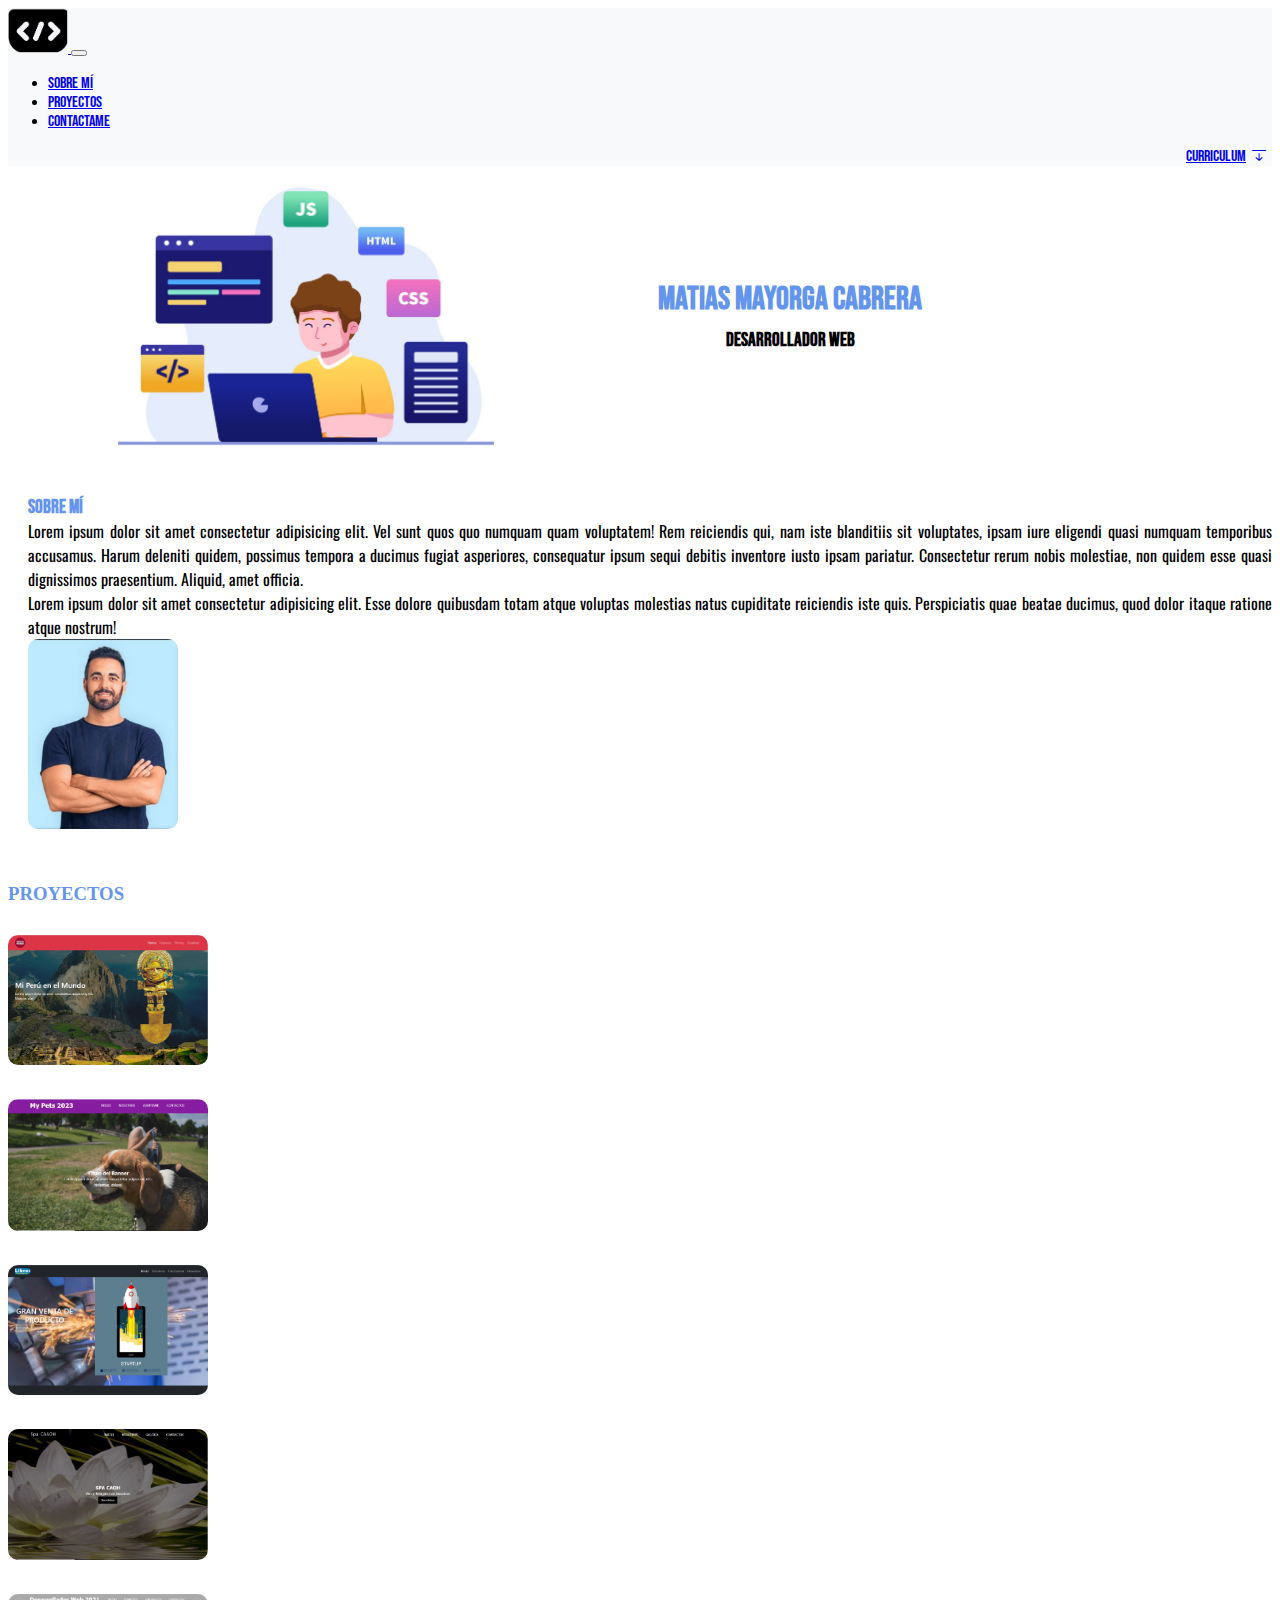
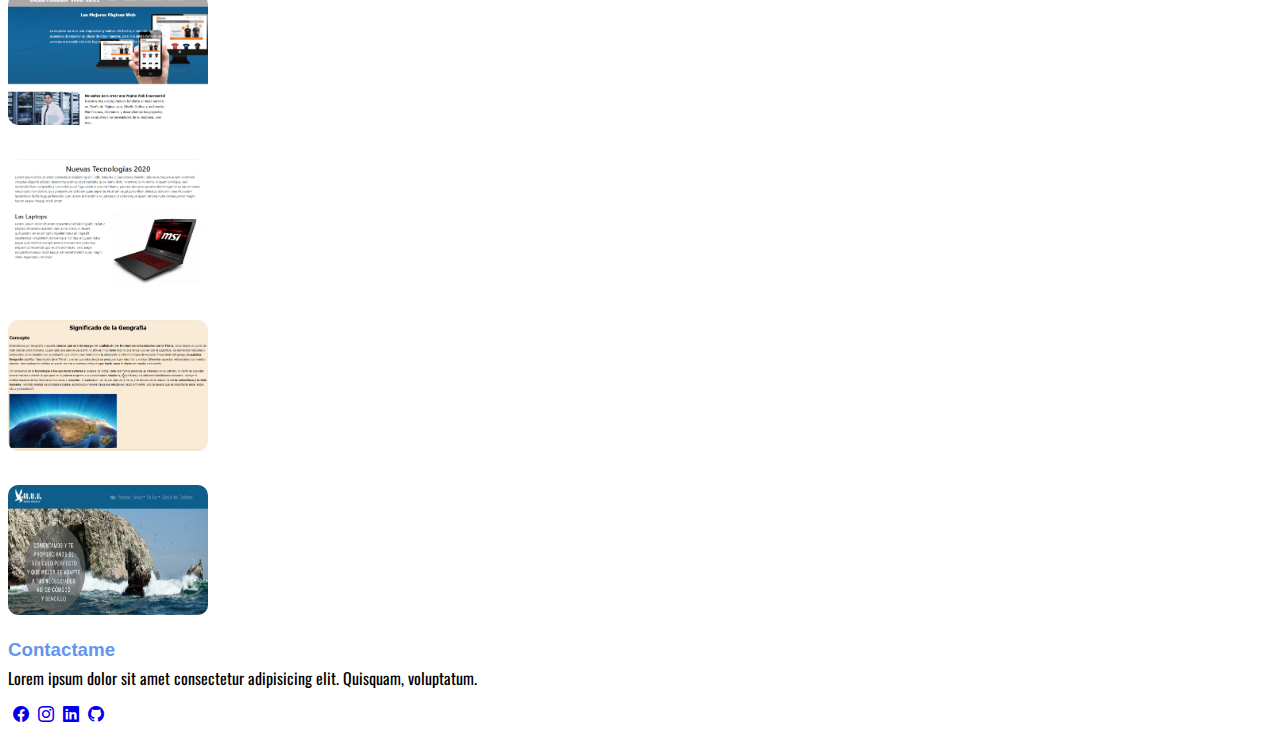
<file: index.html>
<!DOCTYPE html>
<html lang="en">
<head>
    <meta charset="UTF-8">
    <meta name="viewport" content="width=device-width, initial-scale=1.0">
    <title> Matias Mayorga | Desarrollador web </title>
    <!-- Favicon-->
    <link rel="icon" type="image/x-icon" href="img/favicon.png"/>
    <!-- Links -->
    <link href="https://cdn.jsdelivr.net/npm/bootstrap@5.3.0/dist/css/bootstrap.min.css" rel="stylesheet" integrity="sha384-9ndCyUaIbzAi2FUVXJi0CjmCapSmO7SnpJef0486qhLnuZ2cdeRhO02iuK6FUUVM" crossorigin="anonymous">
    <link rel="stylesheet" href="https://cdn.jsdelivr.net/npm/bootstrap-icons@1.10.5/font/bootstrap-icons.css">
    <!-- Links Css -->
    <link rel="stylesheet" href="css/style.css">
</head>
<body>
    <!-- Navbar -->
    <nav class="navbar navbar-expand-lg bg-body-tertiary fixed">
      <div class="container-fluid">
        <a class="navbar-brand" href="#">
          <img src="img/Logo.jpeg" alt="" width="60">
        </a>
        <button class="navbar-toggler" type="button" data-bs-toggle="collapse" data-bs-target="#navbarNav" aria-controls="navbarNav" aria-expanded="false" aria-label="Toggle navigation">
          <span class="navbar-toggler-icon"></span>
        </button>
        <div class="collapse navbar-collapse  d-flex justify-content-center align-items-center" id="navbarNav">
          <ul class="navbar-nav">
            <li class="nav-item">
              <a class="nav-link" aria-current="page" href="#sobre">Sobre Mí</a>
            </li>
            <li class="nav-item">
              <a class="nav-link" href="#proyectos">Proyectos</a>
            </li>
            <li class="nav-item">
              <a class="nav-link" href="#contactame">Contactame</a>
            </li>
          </ul>
        </div>
        <a class="btn curriculum" href="Curriculum.pdf" target="_blank" download="Curriculum">Curriculum <i class="bi bi-arrow-bar-down"></i></a>
      </div>
    </nav>

      <!-- Baner -->
      <div class="container-fluid img-fondo">
        <div class="image-container">
          <img src="img/Fondo.jpg" alt="" width="50%">
        </div>
        <div class="text-fondo">
          <h1 style="align-items: center;">MATIAS MAYORGA CABRERA</h1>
          <h3 style="align-items: center;">Desarrollador Web</h3>
        </div>
      </div>

    <!-- Sobre Mi -->
      <div class="container-fluid cn-sobre" id="sobre">
        <div class="row">
          <div class="col-lg-9">
            <h3>Sobre Mí</h3>
            <p>Lorem ipsum dolor sit amet consectetur adipisicing elit. Vel sunt quos quo numquam quam voluptatem! Rem reiciendis qui, nam iste blanditiis sit voluptates, ipsam iure eligendi quasi numquam temporibus accusamus.
            Harum deleniti quidem, possimus tempora a ducimus fugiat asperiores, consequatur ipsum sequi debitis inventore iusto ipsam pariatur. Consectetur rerum nobis molestiae, non quidem esse quasi dignissimos praesentium. Aliquid, amet officia.</p>
            <p>Lorem ipsum dolor sit amet consectetur adipisicing elit. Esse dolore quibusdam totam atque voluptas molestias natus cupiditate reiciendis iste quis. Perspiciatis quae beatae ducimus, quod dolor itaque ratione atque nostrum!</p>
          </div>
          <div class="col-lg-3 d-flex justify-content-center mt-3" >
            <img src="img/Sobre.jpeg" alt="" width="150" id="sobre">
          </div>
        </div>
      </div>

      <section id="proyectos">
        <div class="container">
          <h3 class="text-center fw-bold"id="portafolio">PROYECTOS</h3>
          <div class="row">
            <div class="col-md-3 justify-content-start">
              <a href="Peru/index.html" target="_blank" class="mt-5 mx-5">
                <img src="img/peru.png" alt="" width="200px" class="border border-info">
              </a>
            </div>
            <div class="col-md-3 justify-content-start">
              <a href="pets/index.html" target="_blank" class="mt-5 mx-5">
                <img src="img/pets.png" alt="" width="200px" class="border border-info">
              </a>
            </div>
            <div class="col-md-3 justify-content-start">
              <a href="Libro/index.html" target="_blank" class="mt-5 mx-5">
                <img src="img/libros.png" alt="" width="200px" class="border border-info">
              </a>
            </div>
            <div class="col-md-3 justify-content-start">
              <a href="spa/index.html" target="_blank" class="mt-5 mx-5">
                <img src="img/spa.png" alt="" width="200px" class="border border-info">
              </a>
            </div>
            <div class="col-md-3 justify-content-start">
              <a href="servicios.html" target="_blank" class="mt-5 mx-5">
                <img src="img/servicios.png" alt="" width="200px" class="border border-info">
              </a>
            </div>
            <div class="col-md-3 justify-content-start">
              <a href="tecnologia/boostrap.html" target="_blank" class="mt-5 mx-5">
                <img src="img/tecnologia.png" alt="" width="200px" class="border border-info">
              </a>
            </div>
            <div class="col-md-3 justify-content-start">
              <a href="geografia.html" target="_blank" class="mt-5 mx-5">
                <img src="img/geografia.png" alt="" width="200px" class="border border-info">
              </a>
            </div>
            <div class="col-md-3 justify-content-start">
              <a href="https://mxmatias29.github.io/ExamenDW.github.io/" target="_blank" class="mt-5 mx-5">
                <img src="img/aurili.jpg" alt="" width="200px" height="130px" class="border border-info">
              </a>
            </div>
          </div>
        </div>
      </section>
      <footer>
        <div class="container-fluid bg-body-tertiary" id="contactame">
          <div class="row">
            <div class="col-lg-12">
              <h3 class="text-center">Contactame</h3>
              <p class="text-center">Lorem ipsum dolor sit amet consectetur adipisicing elit. Quisquam, voluptatum.</p>
              <div class="d-flex justify-content-center">
                <a href="https://www.facebook.com/matias.mayorgacabrera/" target="_blank" class="mx-2"><i class="bi bi-facebook"></i></a>
                <a href="https://www.instagram.com/matiasmayorgacabrera/" target="_blank" class="mx-2"><i class="bi bi-instagram"></i></a>
                <a href="https://www.instagram.com/matiasmayorgacabrera/" target="_blank" class="mx-2"><i class="bi bi-linkedin"></i></a>
                <a href="https://www.instagram.com/matiasmayorgacabrera/" target="_blank" class="mx-2"><i class="bi bi-github"></i></a>
      </footer>
    <!-- Links -->
    <script src="https://cdn.jsdelivr.net/npm/bootstrap@5.3.0/dist/js/bootstrap.bundle.min.js" integrity="sha384-geWF76RCwLtnZ8qwWowPQNguL3RmwHVBC9FhGdlKrxdiJJigb/j/68SIy3Te4Bkz" crossorigin="anonymous"></script> 
    <script src="https://code.jquery.com/jquery-3.7.0.js" integrity="sha256-JlqSTELeR4TLqP0OG9dxM7yDPqX1ox/HfgiSLBj8+kM=" crossorigin="anonymous"></script>
</body>
</html>
</file>
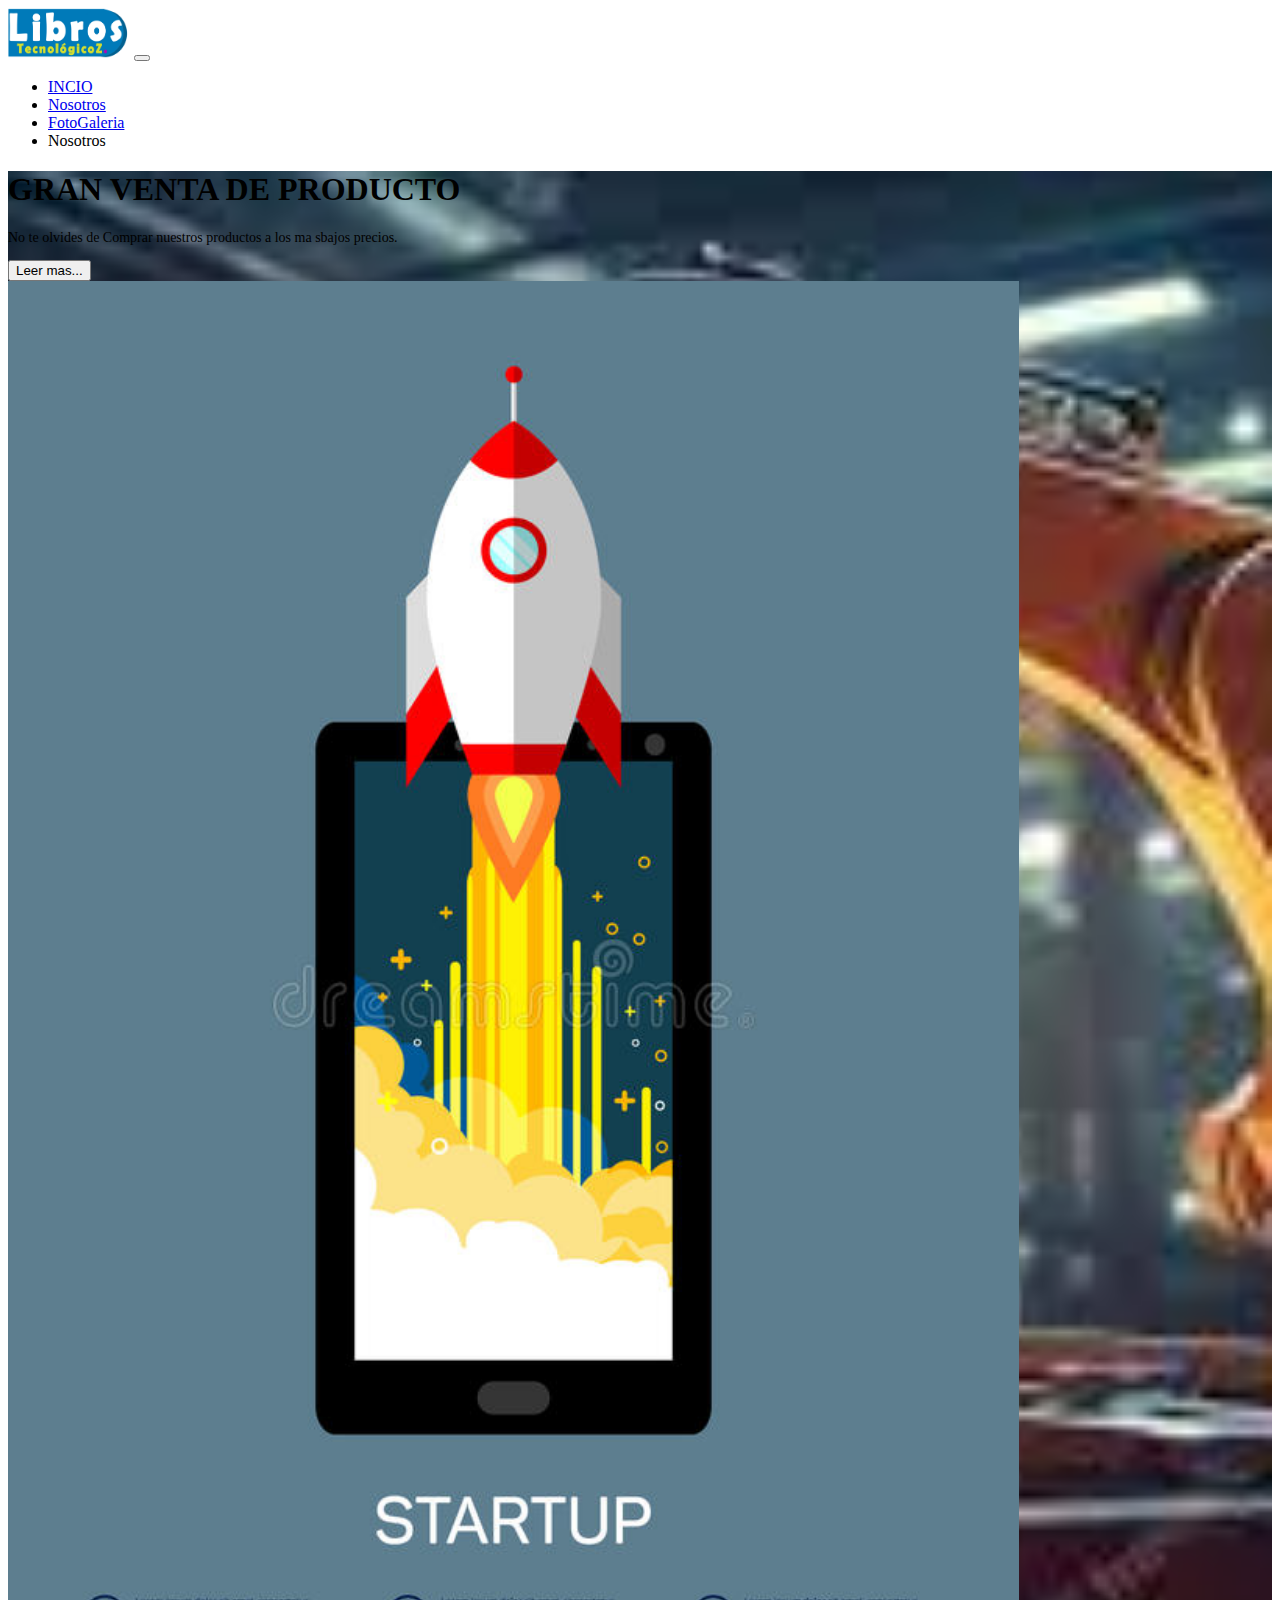
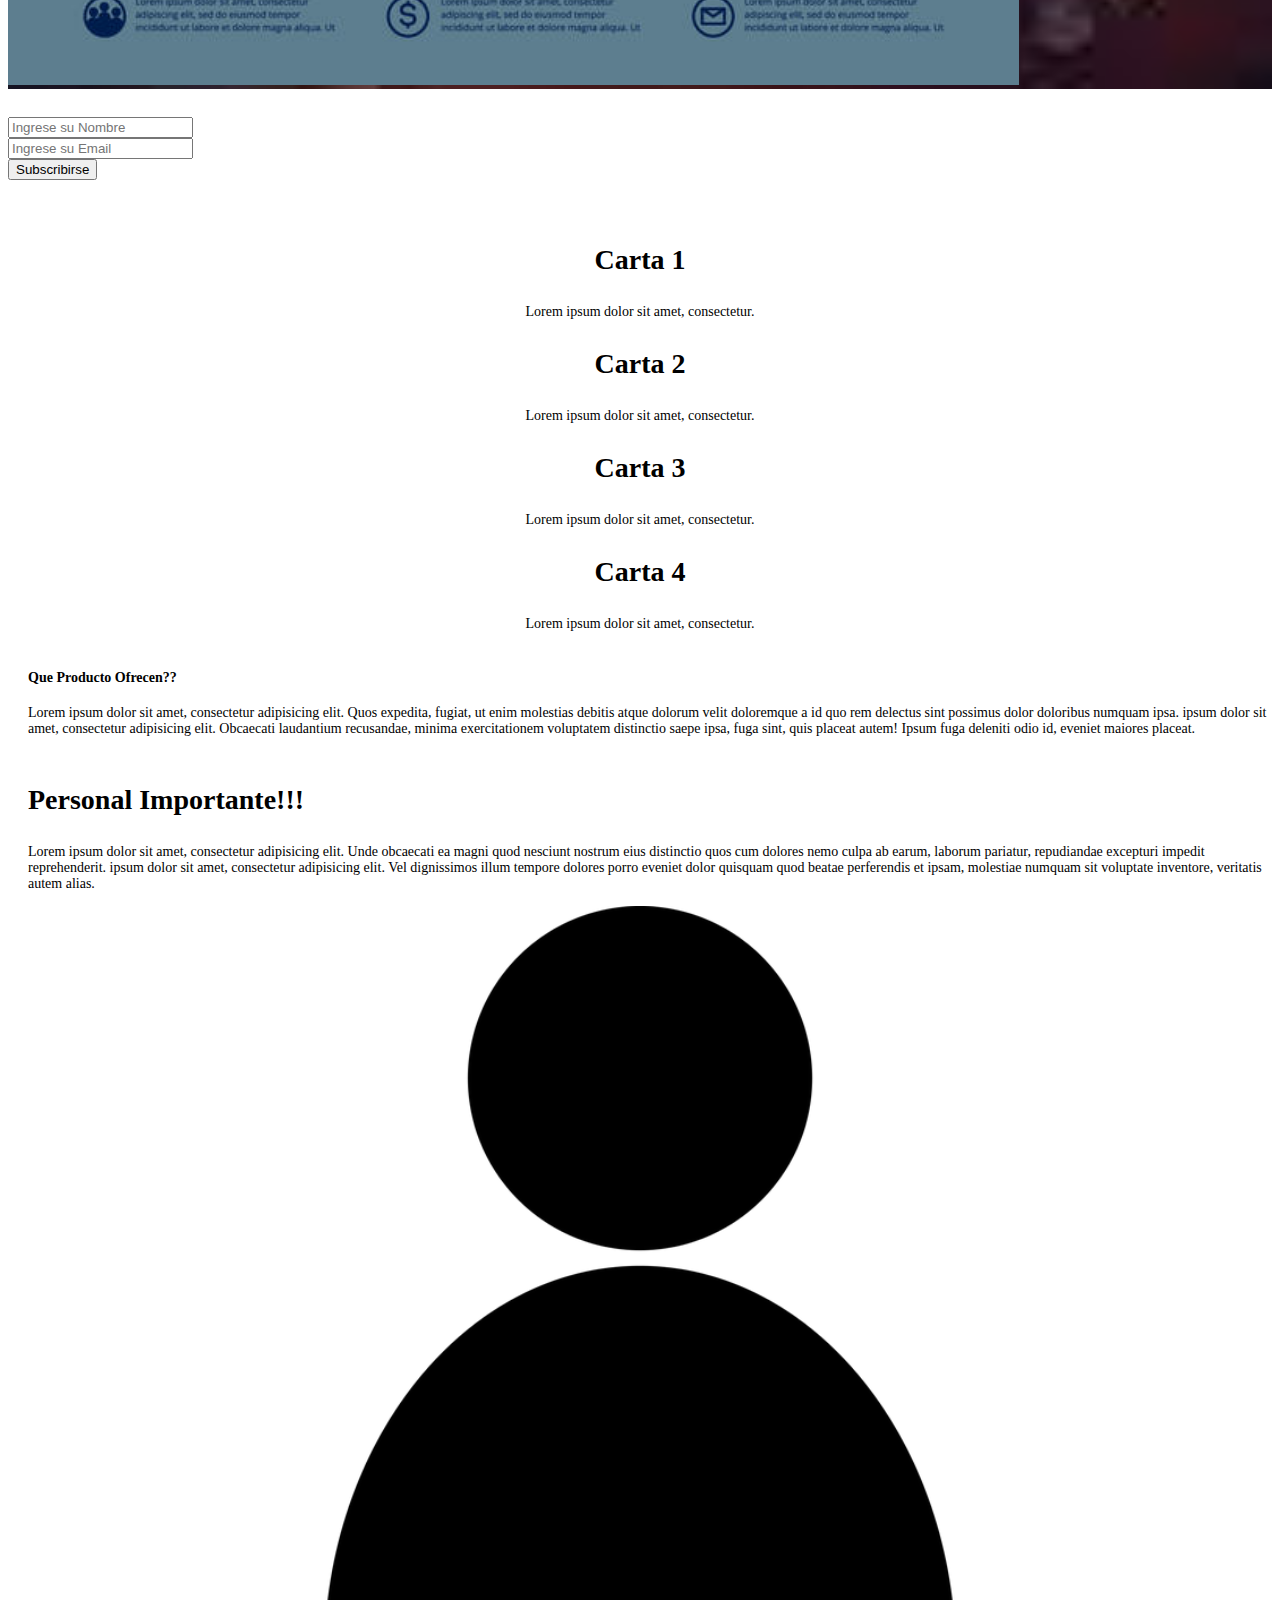
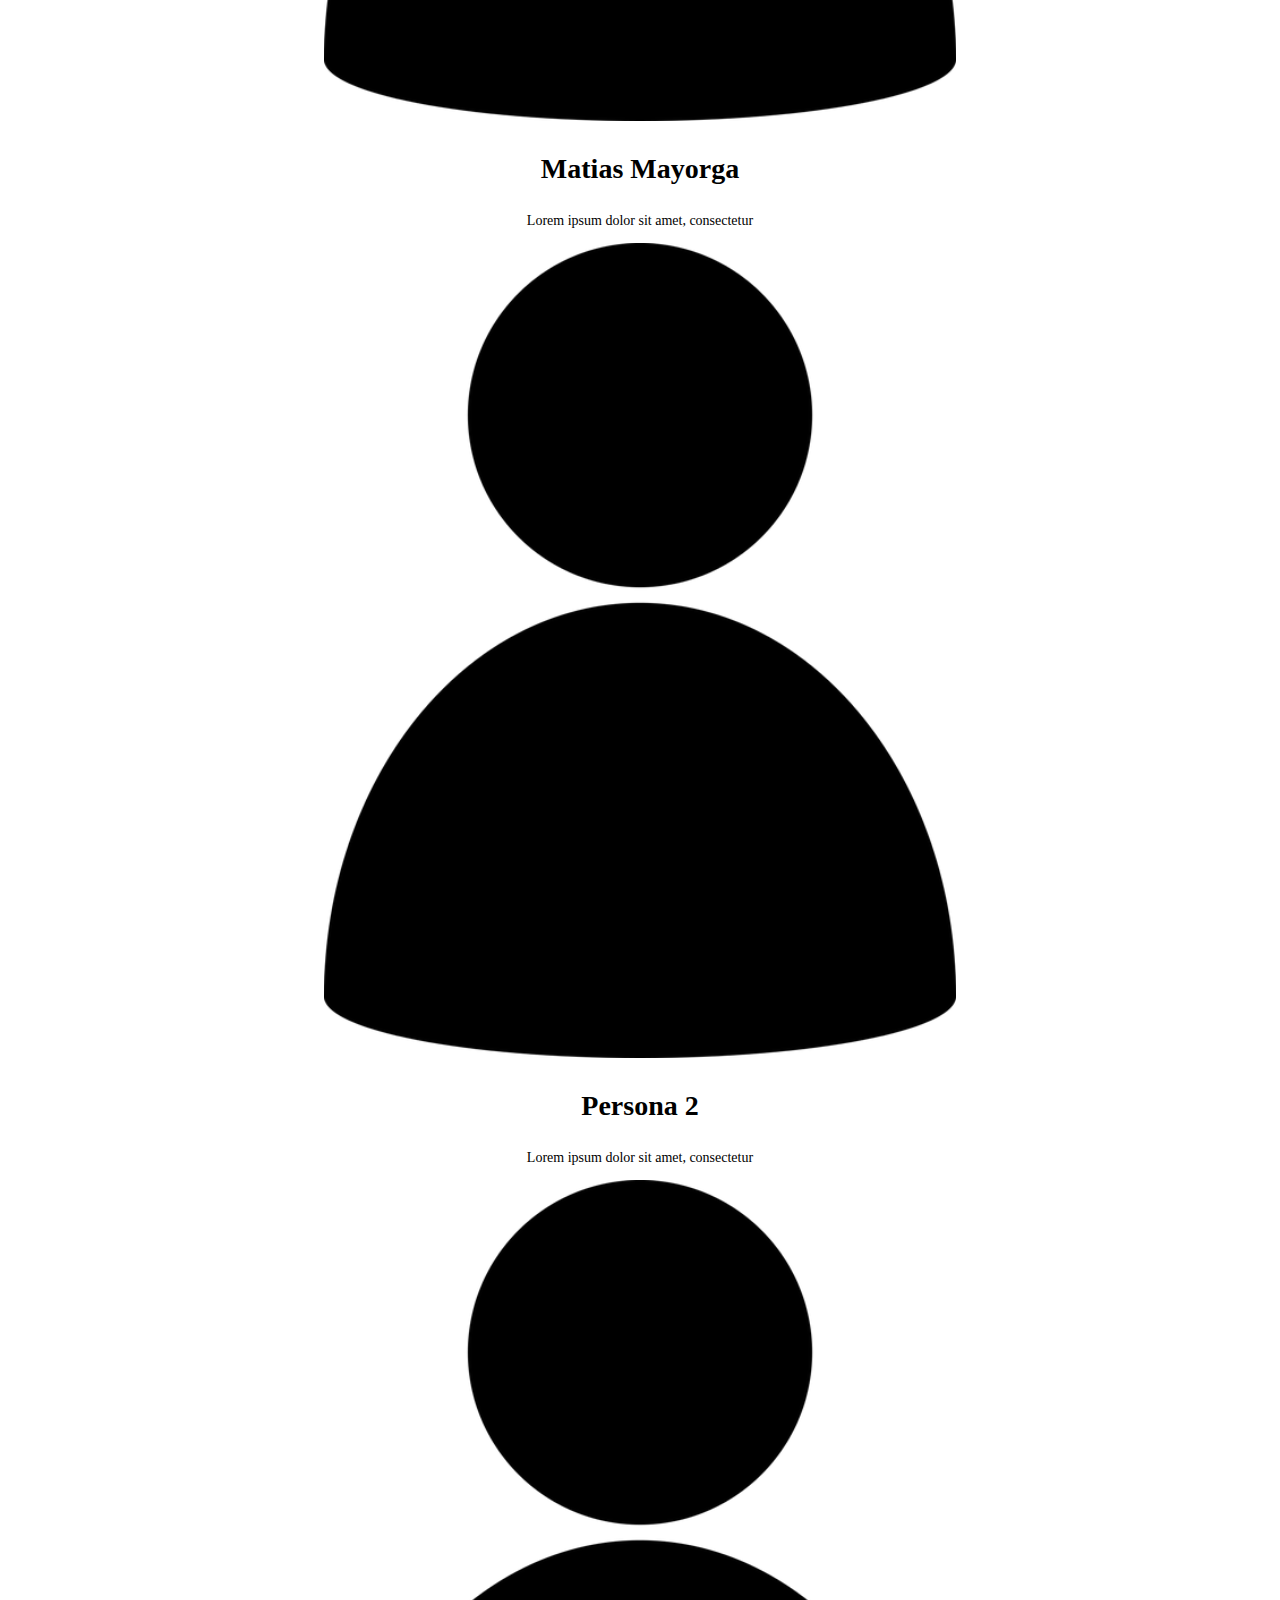
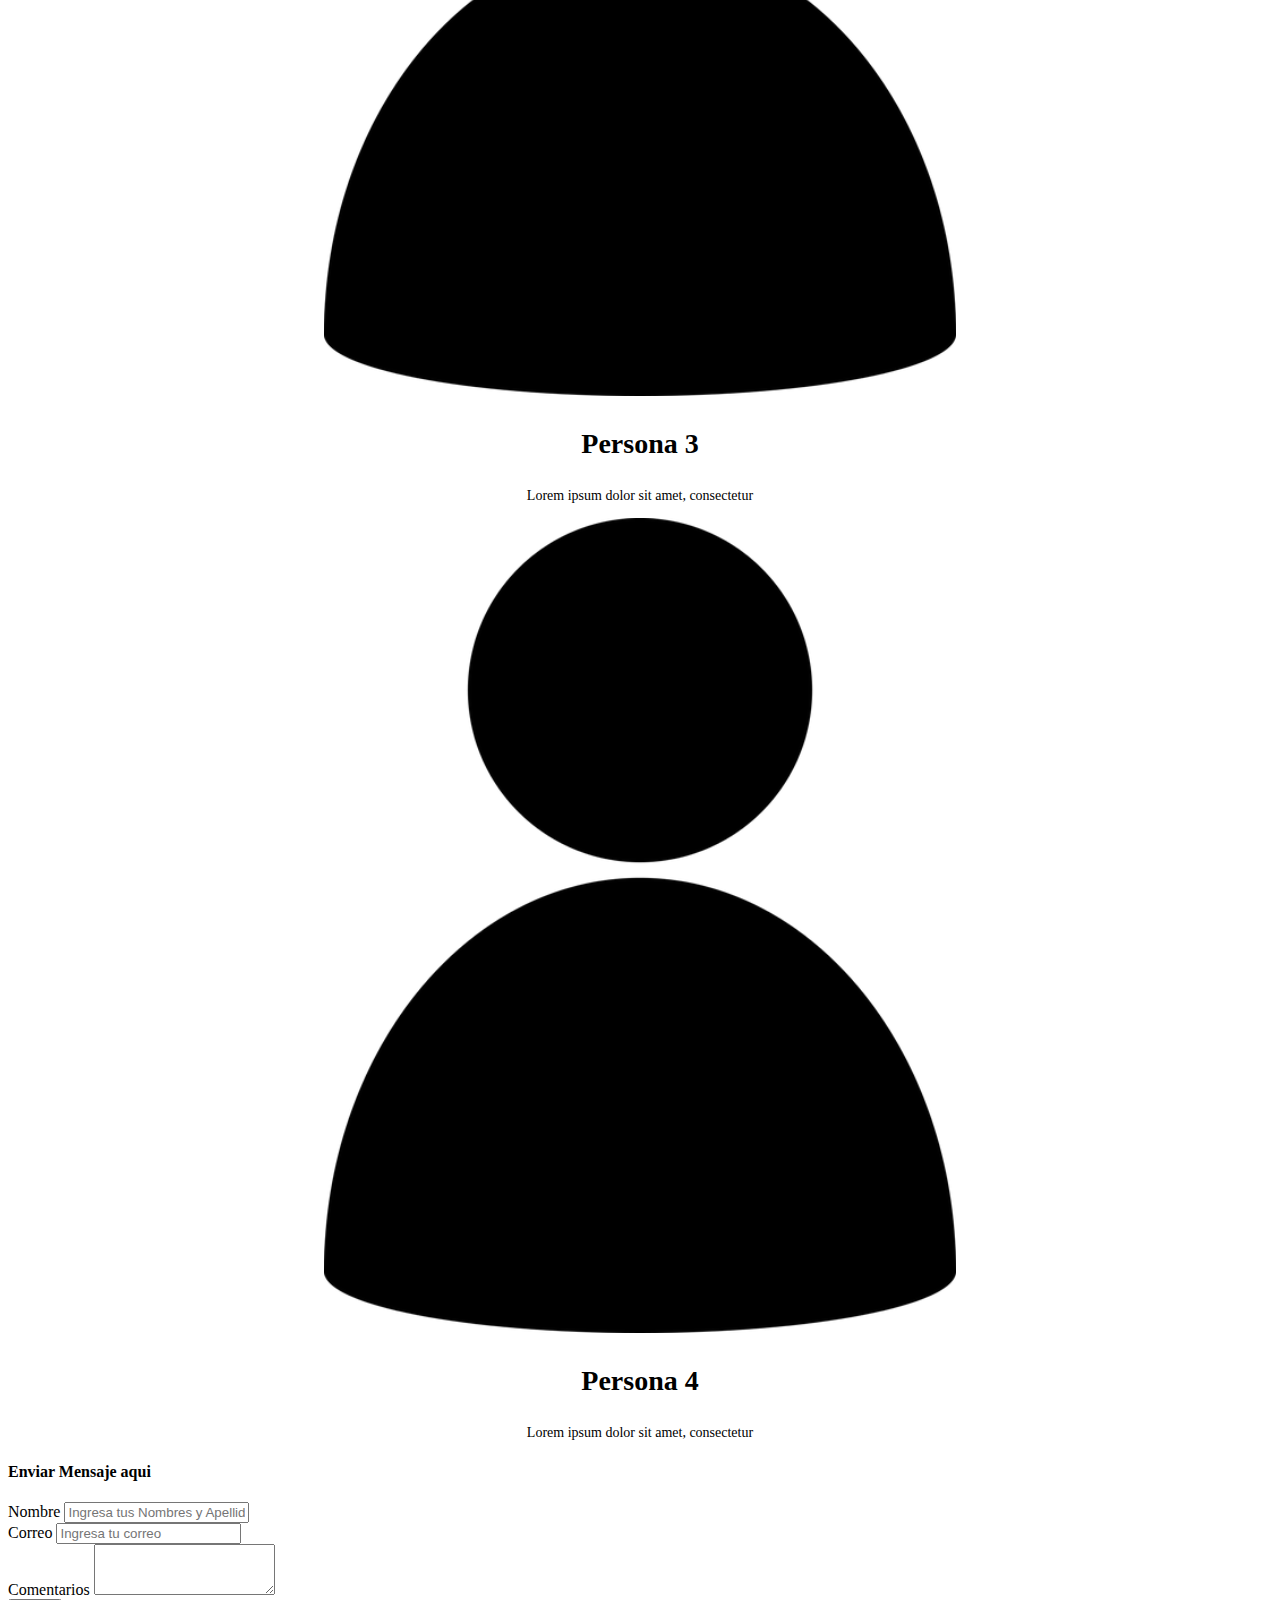
<file: Libro/index.html>
<!doctype html>
<html lang="en">

<head>
  <title>Web Site Z</title>
  <!-- Required meta tags -->
  <meta charset="utf-8">
  <meta name="viewport" content="width=device-width, initial-scale=1, shrink-to-fit=no">

  <!-- Bootstrap CSS v5.2.1 -->
  <link href="https://cdn.jsdelivr.net/npm/bootstrap@5.2.1/dist/css/bootstrap.min.css" rel="stylesheet"
    integrity="sha384-iYQeCzEYFbKjA/T2uDLTpkwGzCiq6soy8tYaI1GyVh/UjpbCx/TYkiZhlZB6+fzT" crossorigin="anonymous">
    <link rel="stylesheet" href="css/style.css">
</head>

<body>
    <nav class="navbar navbar-expand-lg bg-dark navbar-dark fixed-top mb-5">
        <div class="container">
          <a class="navbar-brand" href="#"><img src="imagenes/logo5.png" alt="" height="50px"></a>
          <button class="navbar-toggler" type="button" data-bs-toggle="collapse" data-bs-target="#navbarNav" aria-controls="navbarNav" aria-expanded="false" aria-label="Toggle navigation">
            <span class="navbar-toggler-icon"></span>
          </button>
          <div class="collapse navbar-collapse d-lg-flex justify-content-end" id="navbarNav">
            <ul class="navbar-nav">
              <li class="nav-item">
                <a class="nav-link active" aria-current="page" href="#">INCIO</a>
              </li>
              <li class="nav-item">
                <a class="nav-link" href="#">Nosotros</a>
              </li>
              <li class="nav-item">
                <a class="nav-link" href="#">FotoGaleria</a>
              </li>
              <li class="nav-item">
                <a class="nav-link">Nosotros</a>
              </li>
            </ul>
          </div>
        </div>
      </nav>
      
      <header class="mt-5">
        <div class="overlay">
        <div class="container">
            <div class="row">
                <div class="col-lg-4 align-self-center text-white text-center">
                    <h1>GRAN VENTA DE PRODUCTO</h1>
                    <p>No te olvides de Comprar nuestros productos a los ma sbajos precios.</p>
                    <button class="btn btn-outline-secondary text-center text-white">Leer mas...</button>
                </div>
                <div class="col-lg-6 text-cente container">
                    <img src="imagenes/producto.jpg" alt="" class="img-fluid imagen-grande">
                </div>
            </div>
        </div>
    </div>
      </header>
      <aside class="bg-dark py-5">
        <h3 class="text-center display-1"></h3>
        <div class="container">
            <div class="row">
              <div class="col-md-4">
                <input type="text" class="form-control" placeholder="Ingrese su Nombre">
              </div>
              <div class="col-md-4">
                <input type="text" class="form-control" placeholder="Ingrese su Email">
              </div>
              <div class="col-md-4">
                <button class="form-control bg-primary text-white">Subscribirse</button>
            </div>
        </div>
    </div>
</aside>
<br>
<br>
<aside>
    <div class="container">
        <div class="row">
            <div class="col-lg-3 col-md-6 col-ms-6 mb-1">
                <div class="card border-primary">
                 <div class="card-body">
                    <h3 class="text-center">Carta 1</h3>
                    <p>Lorem ipsum dolor sit amet, consectetur.</p>
                </div>
               </div>
            </div>
            <div class="col-lg-3 col-md-6 col-ms-6 mb-1">
                <div class="card bg-primary text-white">
                 <div class="card-body">
                    <h3 class="text-center">Carta 2</h3>
                    <p>Lorem ipsum dolor sit amet, consectetur.</p>
                </div>
               </div>
            </div>
            <div class="col-lg-3 col-md-6 col-ms-6 mb-1">
                <div class="card border-primary">
                 <div class="card-body">
                    <h3 class="text-center">Carta 3</h3>
                    <p>Lorem ipsum dolor sit amet, consectetur.</p>
                </div>
               </div>
            </div>
            <div class="col-lg-3 col-md-6 col-ms-6 mb-1">
                <div class="card bg-primary text-white">
                 <div class="card-body">
                    <h3 class="text-center">Carta 4</h3>
                    <p>Lorem ipsum dolor sit amet, consectetur.</p>
                </div>
               </div>
            </div>
        </div>
    </div>
</aside>
  <main>
    <aside>
    <div class="texto container">    
            
        <h4 class="text-center">Que Producto Ofrecen??</h4>
        <p>Lorem ipsum dolor sit amet, consectetur adipisicing elit. Quos expedita, fugiat, ut enim molestias debitis atque dolorum velit doloremque a id quo rem delectus sint possimus dolor doloribus numquam ipsa. ipsum dolor sit amet, consectetur adipisicing elit. Obcaecati laudantium recusandae, minima exercitationem voluptatem distinctio saepe ipsa, fuga sint, quis placeat autem! Ipsum fuga deleniti odio id, eveniet maiores placeat.</p>   
  </div>
</div>
</div>
</aside>
<aside class="bg-dark py-5 text-white">
    <div class="texto">
    <div class="col-ms-6">
    <h3 class="text-center">Personal Importante!!!</h3>
    <p>Lorem ipsum dolor sit amet, consectetur adipisicing elit. Unde obcaecati ea magni quod nesciunt nostrum eius distinctio quos cum dolores nemo culpa ab earum, laborum pariatur, repudiandae excepturi impedit reprehenderit. ipsum dolor sit amet, consectetur adipisicing elit. Vel dignissimos illum tempore dolores porro eveniet dolor quisquam quod beatae perferendis et ipsam, molestiae numquam sit voluptate inventore, veritatis autem alias.</p>
</div>
</div>
<div class="container text-dark">
<div class="row">
    <div class="col-lg-3 col-md-6 col-ms-6 mb-1">
        <div class="card">
         <div class="card-body">
            <img src="imagenes/person.png" alt="" class="img-fluid imagen">
            <h3 class="text-center">Matias Mayorga</h3>
            <p>Lorem ipsum dolor sit amet, consectetur</p>    
        </div>
       </div>
    </div>
    <div class="col-lg-3 col-md-6 col-ms-6 mb-1">
      <div class="card">
       <div class="card-body">
          <img src="imagenes/person.png" alt="" class="img-fluid imagen">
          <h3 class="text-center">Persona  2</h3>
          <p>Lorem ipsum dolor sit amet, consectetur</p>    
      </div>
     </div>
  </div>
  <div class="col-lg-3 col-md-6 col-ms-6 mb-1">
    <div class="card">
     <div class="card-body">
        <img src="imagenes/person.png" alt="" class="img-fluid imagen">
        <h3 class="text-center">Persona 3</h3>
        <p>Lorem ipsum dolor sit amet, consectetur</p>    
    </div>
   </div>
</div>
<div class="col-lg-3 col-md-6 col-ms-6 mb-1">
  <div class="card">
   <div class="card-body">
      <img src="imagenes/person.png" alt="" class="img-fluid imagen">
      <h3 class="text-center">Persona 4</h3>
      <p>Lorem ipsum dolor sit amet, consectetur</p>    
  </div>
 </div>
</div>
</div>
</div>
</aside>
  </main>
  <footer>
   <div class="comentarios container w-400px" >
    <H4 class="text-center"> Enviar Mensaje aqui</H4>
    <div class="mb-3">
      <label for="exampleFormControlInput1" class="form-label">Nombre</label>
      <input type="email" class="form-control" id="exampleFormControlInput1" placeholder="Ingresa tus Nombres y Apellidos">
    </div>
    <div class="mb-3">
      <label for="exampleFormControlInput1" class="form-label">Correo</label>
      <input type="email" class="form-control" id="exampleFormControlInput1" placeholder="Ingresa tu correo">
    </div>
    <div class="mb-3">
      <label for="exampleFormControlTextarea1" class="form-label">Comentarios</label>
      <textarea class="form-control" id="exampleFormControlTextarea1" rows="3"></textarea>
    </div>
    <div class="text-center w-100px">
      <button type="button" class="btn btn-danger ">Enviar</button>
    </div>
   </div>
  </footer>
  <!-- Bootstrap JavaScript Libraries -->
  <script src="https://cdn.jsdelivr.net/npm/@popperjs/core@2.11.6/dist/umd/popper.min.js"
    integrity="sha384-oBqDVmMz9ATKxIep9tiCxS/Z9fNfEXiDAYTujMAeBAsjFuCZSmKbSSUnQlmh/jp3" crossorigin="anonymous">
  </script>

  <script src="https://cdn.jsdelivr.net/npm/bootstrap@5.2.1/dist/js/bootstrap.min.js"
    integrity="sha384-7VPbUDkoPSGFnVtYi0QogXtr74QeVeeIs99Qfg5YCF+TidwNdjvaKZX19NZ/e6oz" crossorigin="anonymous">
  </script>
</body>

</html>
</file>
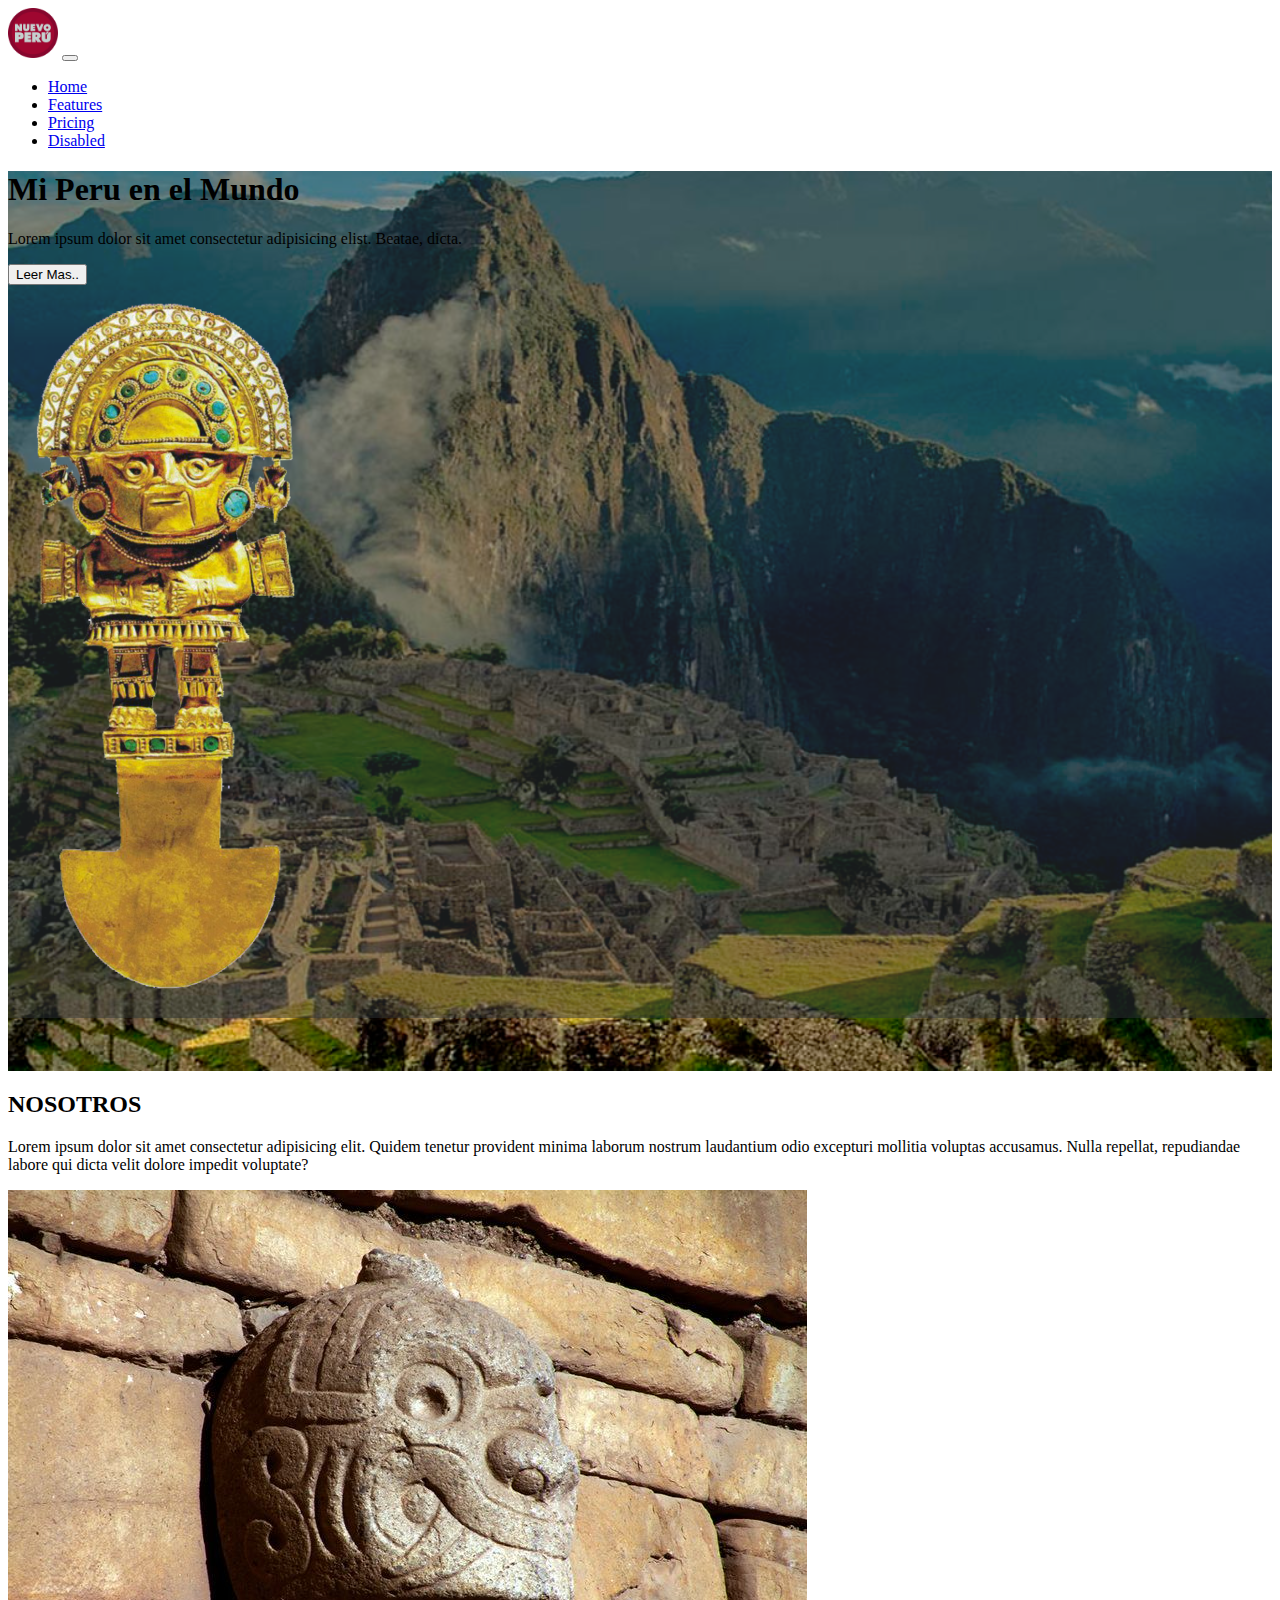
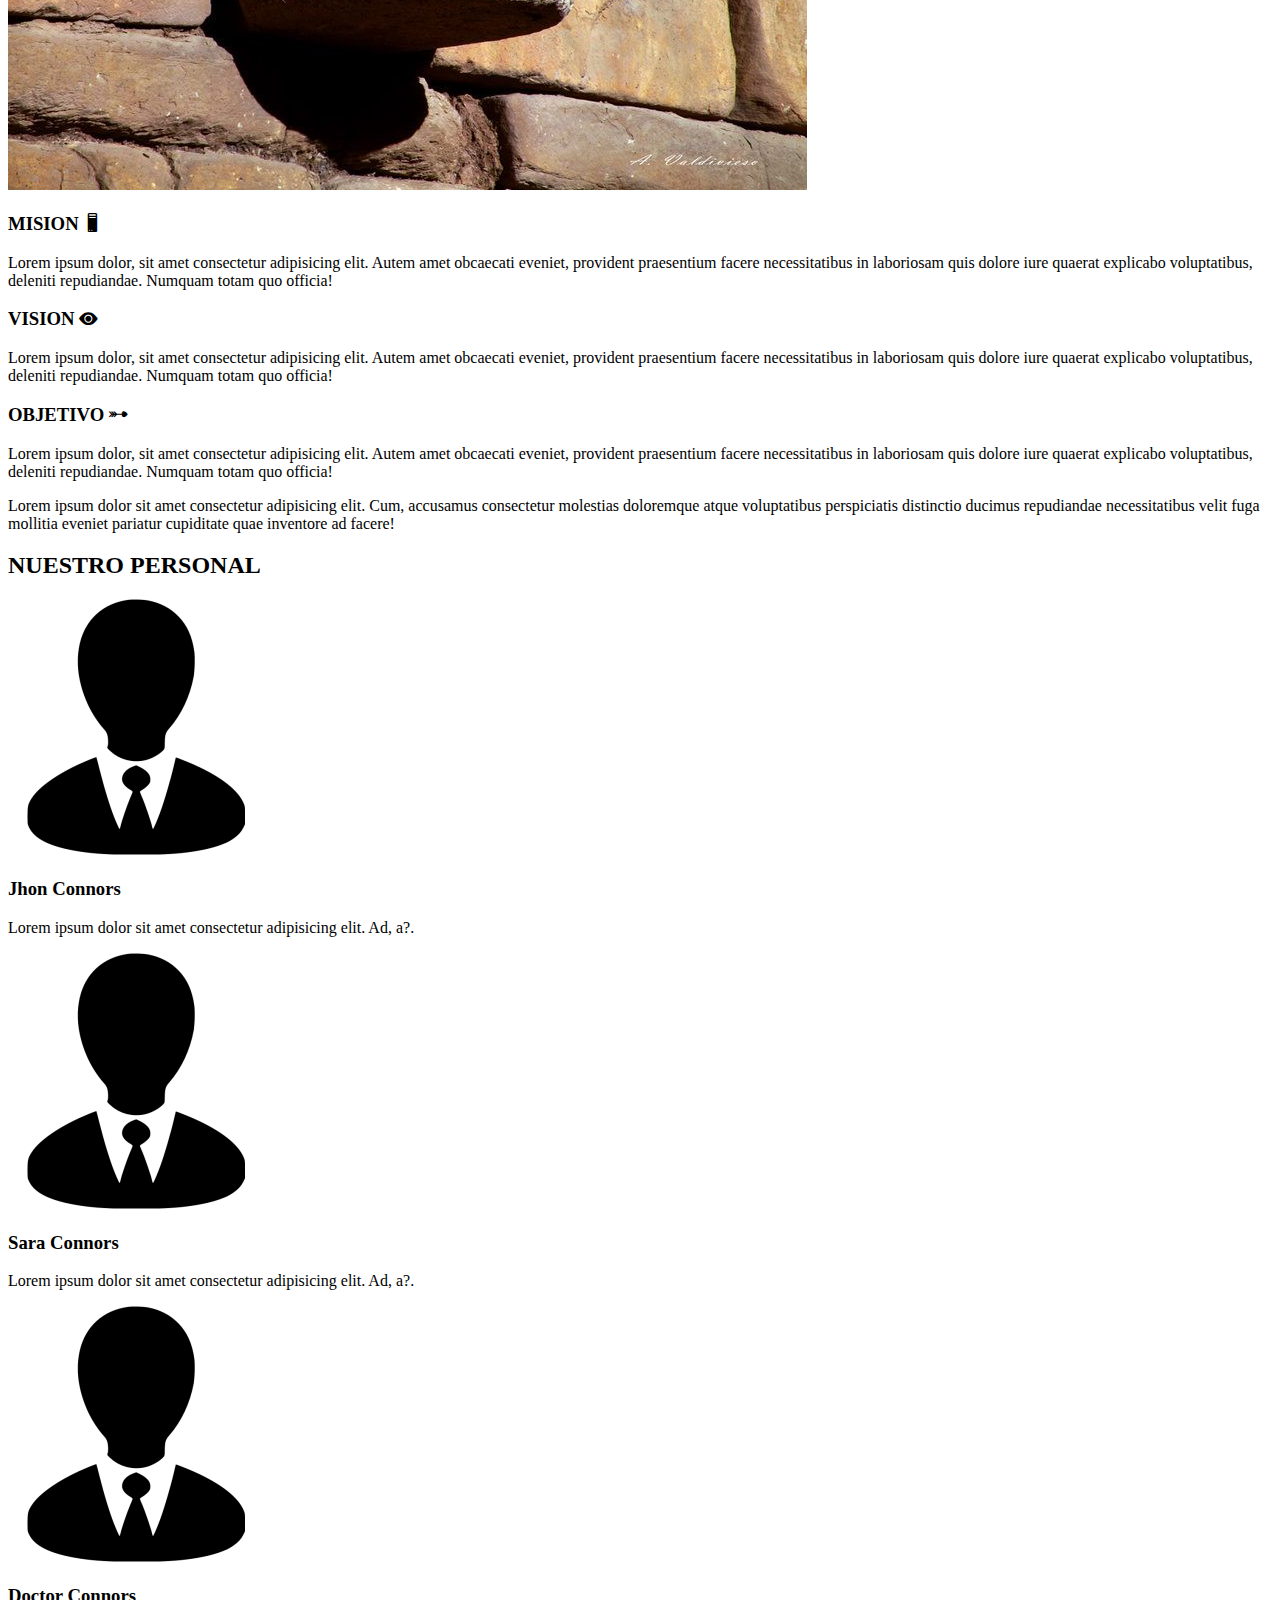
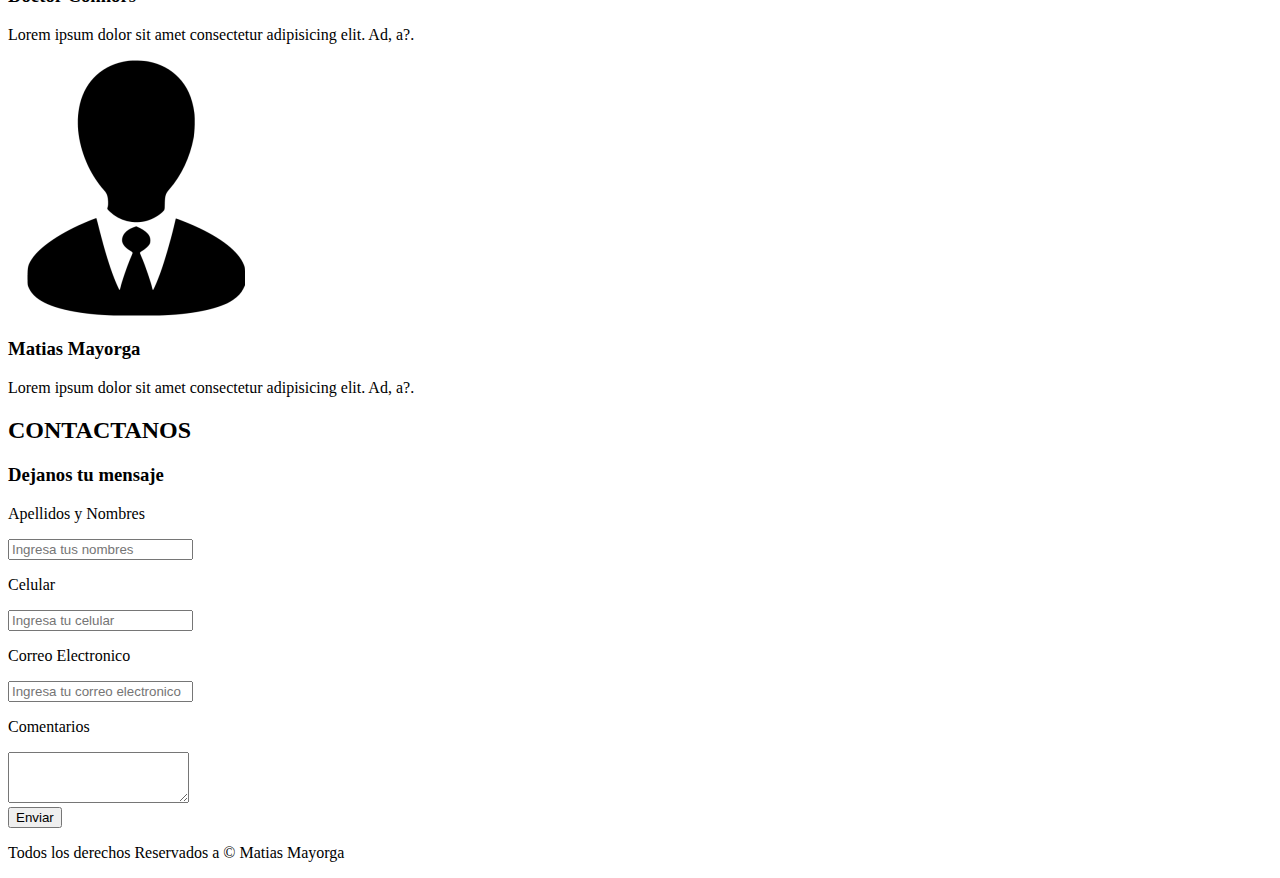
<file: Peru/index.html>
<!doctype html>
<html lang="en">

<head>
  <title>Mi Peru 2023 </title>
  <!-- Required meta tags -->
  <meta charset="utf-8">
  <meta name="viewport" content="width=device-width, initial-scale=1, shrink-to-fit=no">

  <link rel="stylesheet" href="css/sytle.css">
  <!-- Bootstrap CSS v5.2.1 -->
  <link href="https://cdn.jsdelivr.net/npm/bootstrap@5.2.1/dist/css/bootstrap.min.css" rel="stylesheet"
    integrity="sha384-iYQeCzEYFbKjA/T2uDLTpkwGzCiq6soy8tYaI1GyVh/UjpbCx/TYkiZhlZB6+fzT" crossorigin="anonymous">
    <link rel="stylesheet" href="https://cdn.jsdelivr.net/npm/bootstrap-icons@1.10.5/font/bootstrap-icons.css">
</head>

<body>
    <nav class="navbar navbar-expand-lg navbar-light bg-danger navbar-dark fixed-top mb-5">
        <div class="container">
          <a class="navbar-brand" href="#"><img src="img/logo.png" alt="" width="50px"></a>
          <button class="navbar-toggler" type="button" data-bs-toggle="collapse" data-bs-target="#navbarNav" aria-controls="navbarNav" aria-expanded="false" aria-label="Toggle navigation">
            <span class="navbar-toggler-icon"></span>
          </button>
          <div class="collapse navbar-collapse d-lg-flex justify-content-end" id="navbarNav">
            <ul class="navbar-nav">
              <li class="nav-item">
                <a class="nav-link active" aria-current="page" href="#">Home</a>
              </li>
              <li class="nav-item">
                <a class="nav-link" href="#">Features</a>
              </li>
              <li class="nav-item">
                <a class="nav-link" href="#">Pricing</a>
              </li>
              <li class="nav-item">
                <a class="nav-link" href="#" tabindex="-1" aria-disabled="true">Disabled</a>
              </li>
            </ul>
          </div>
        </div>
      </nav>
  <header class="mt-5">
    <div class="overlay">
    <div class="container pt-5">
        <div class="row">
            <div class="col-lg-6 align-self-center text-white">
                <h1>Mi Peru en el Mundo</h1>
                <p>Lorem ipsum dolor sit amet consectetur adipisicing elist. Beatae, dicta.</p>
                <button class="btn btn-outline-secondary d-block m-auto">Leer Mas..</button>
            </div>
            <div class="col-lg-6 text-center">
                <img src="img/tumi.png" alt="" class="w-50">
            </div>
        </div>
    </div>
    </div>
  </header>
  <main class="my-5">
    <div class="container">
        <div class="row">
            <div class="col-lg-6 align-self-center">
                <h2>NOSOTROS</h2>
                <p>Lorem ipsum dolor sit amet consectetur adipisicing elit. Quidem tenetur provident minima laborum nostrum laudantium odio excepturi mollitia voluptas accusamus. Nulla repellat, repudiandae labore qui dicta velit dolore impedit voluptate?</p>
            </div>
            <div class="col-lg-6">
                <img src="img/cabeza_clava.jpg" alt="" class="w-100">
            </div>
        </div>
    </div>
  </main>
  <section>
    <div class="container">
        <div class="row">
            <div class="col-lg-4">
               <h3 class="text-center">MISION <i class="mv bi bi-pc"></i></h3>
               <p>Lorem ipsum dolor, sit amet consectetur adipisicing elit. Autem amet obcaecati eveniet, provident praesentium facere necessitatibus in laboriosam quis dolore iure quaerat explicabo voluptatibus, deleniti repudiandae. Numquam totam quo officia!</p> 
            </div>
            <div class="col-lg-4">
                <h3 class="text-center">VISION <i class="mv bi bi-eye-fill"></i></h3>
                <p>Lorem ipsum dolor, sit amet consectetur adipisicing elit. Autem amet obcaecati eveniet, provident praesentium facere necessitatibus in laboriosam quis dolore iure quaerat explicabo voluptatibus, deleniti repudiandae. Numquam totam quo officia!</p> 
             </div>
             <div class="col-lg-4">
                <h3 class="text-center">OBJETIVO <i class="mv bi bi-heart-arrow"></i></h3>
                <p>Lorem ipsum dolor, sit amet consectetur adipisicing elit. Autem amet obcaecati eveniet, provident praesentium facere necessitatibus in laboriosam quis dolore iure quaerat explicabo voluptatibus, deleniti repudiandae. Numquam totam quo officia!</p> 
             </div>
        </div>
    </div>
  </section>
  <article class="my-5 py-5">
    <div class="container">
      <div class="row">
        <div class="col-lg-9">
          
        </div>
        <div class="col-lg-3">
          <div class="aviso bg-danger text-white p-2">
            Lorem ipsum dolor sit amet consectetur adipisicing elit. Cum, accusamus consectetur molestias doloremque atque voluptatibus perspiciatis distinctio ducimus repudiandae necessitatibus velit fuga mollitia eveniet pariatur cupiditate quae inventore ad facere!
          </div>
        </div>
      </div>
    </div>
  </article>
<!-- Nuestro Personal -->
<aside>
  <div class="container">
    <h2 class="text-center">NUESTRO PERSONAL</h2>
    <div class="row">
      <div class="col-lg-3">
        <div class="card">
          <div class="card-body">
              <img src="img/user.png" alt="" class="w-100">
              <h3 class="text-center">Jhon Connors</h3>
              <p >Lorem ipsum dolor sit amet consectetur adipisicing elit. Ad, a?.</p>
          </div>
        </div>
      </div>
      <div class="col-lg-3">
        <div class="card">
          <div class="card-body">
              <img src="img/user.png" alt="" class="w-100">
              <h3 class="text-center">Sara Connors</h3>
              <p >Lorem ipsum dolor sit amet consectetur adipisicing elit. Ad, a?.</p>
          </div>
        </div>
      </div>
      <div class="col-lg-3">
        <div class="card">
          <div class="card-body">
              <img src="img/user.png" alt="" class="w-100">
              <h3 class="text-center">Doctor Connors</h3>
              <p >Lorem ipsum dolor sit amet consectetur adipisicing elit. Ad, a?.</p>
          </div>
        </div>
      </div>
      <div class="col-lg-3">
        <div class="card">
          <div class="card-body">
              <img src="img/user.png" alt="" class="w-100">
              <h3 class="text-center">Matias Mayorga</h3>
              <p >Lorem ipsum dolor sit amet consectetur adipisicing elit. Ad, a?.</p>
          </div>
        </div>
      </div>
    </div>
  </div>
</aside>
<div class="contactos my-5">
  <h2 class="text-center">CONTACTANOS</h2>
  <div class="container">
    <div class="row">
      <div class="col-lg-8"></div>
      <div class="col-lg-4">
        <div class="card">
          <div class="card-body">
            <h3 class="text-center">Dejanos tu mensaje</h3>
            <form action="">
              <p>Apellidos y Nombres</p>
              <input type="text" class="form-control" placeholder="Ingresa tus nombres">
              <br>
              <p>Celular</p>
              <input type="number" name="" id="" placeholder="Ingresa tu celular" class="form-control">
              <br>
              <p>Correo Electronico</p>
              <input type="email" name="" id=""  placeholder="Ingresa tu correo electronico" class="form-control">
              <br>
              <p>Comentarios</p>
              <textarea class="form-control" name="" id="" rows="3"></textarea>
              <br>
              <button class="form-control bg-dark text-white">Enviar</button>
            </form>
          </div>
        </div>
      </div>
    </div>
  </div>
</div>
  <footer class="bg-danger py-3 text-white text-center">
    <p>Todos los derechos Reservados a &copy; Matias Mayorga</p>
  </footer>
  <!-- Bootstrap JavaScript Libraries -->
  <script src="https://cdn.jsdelivr.net/npm/@popperjs/core@2.11.6/dist/umd/popper.min.js"
    integrity="sha384-oBqDVmMz9ATKxIep9tiCxS/Z9fNfEXiDAYTujMAeBAsjFuCZSmKbSSUnQlmh/jp3" crossorigin="anonymous">
  </script>

  <script src="https://cdn.jsdelivr.net/npm/bootstrap@5.2.1/dist/js/bootstrap.min.js"
    integrity="sha384-7VPbUDkoPSGFnVtYi0QogXtr74QeVeeIs99Qfg5YCF+TidwNdjvaKZX19NZ/e6oz" crossorigin="anonymous">
  </script>
</body>

</html>
</file>
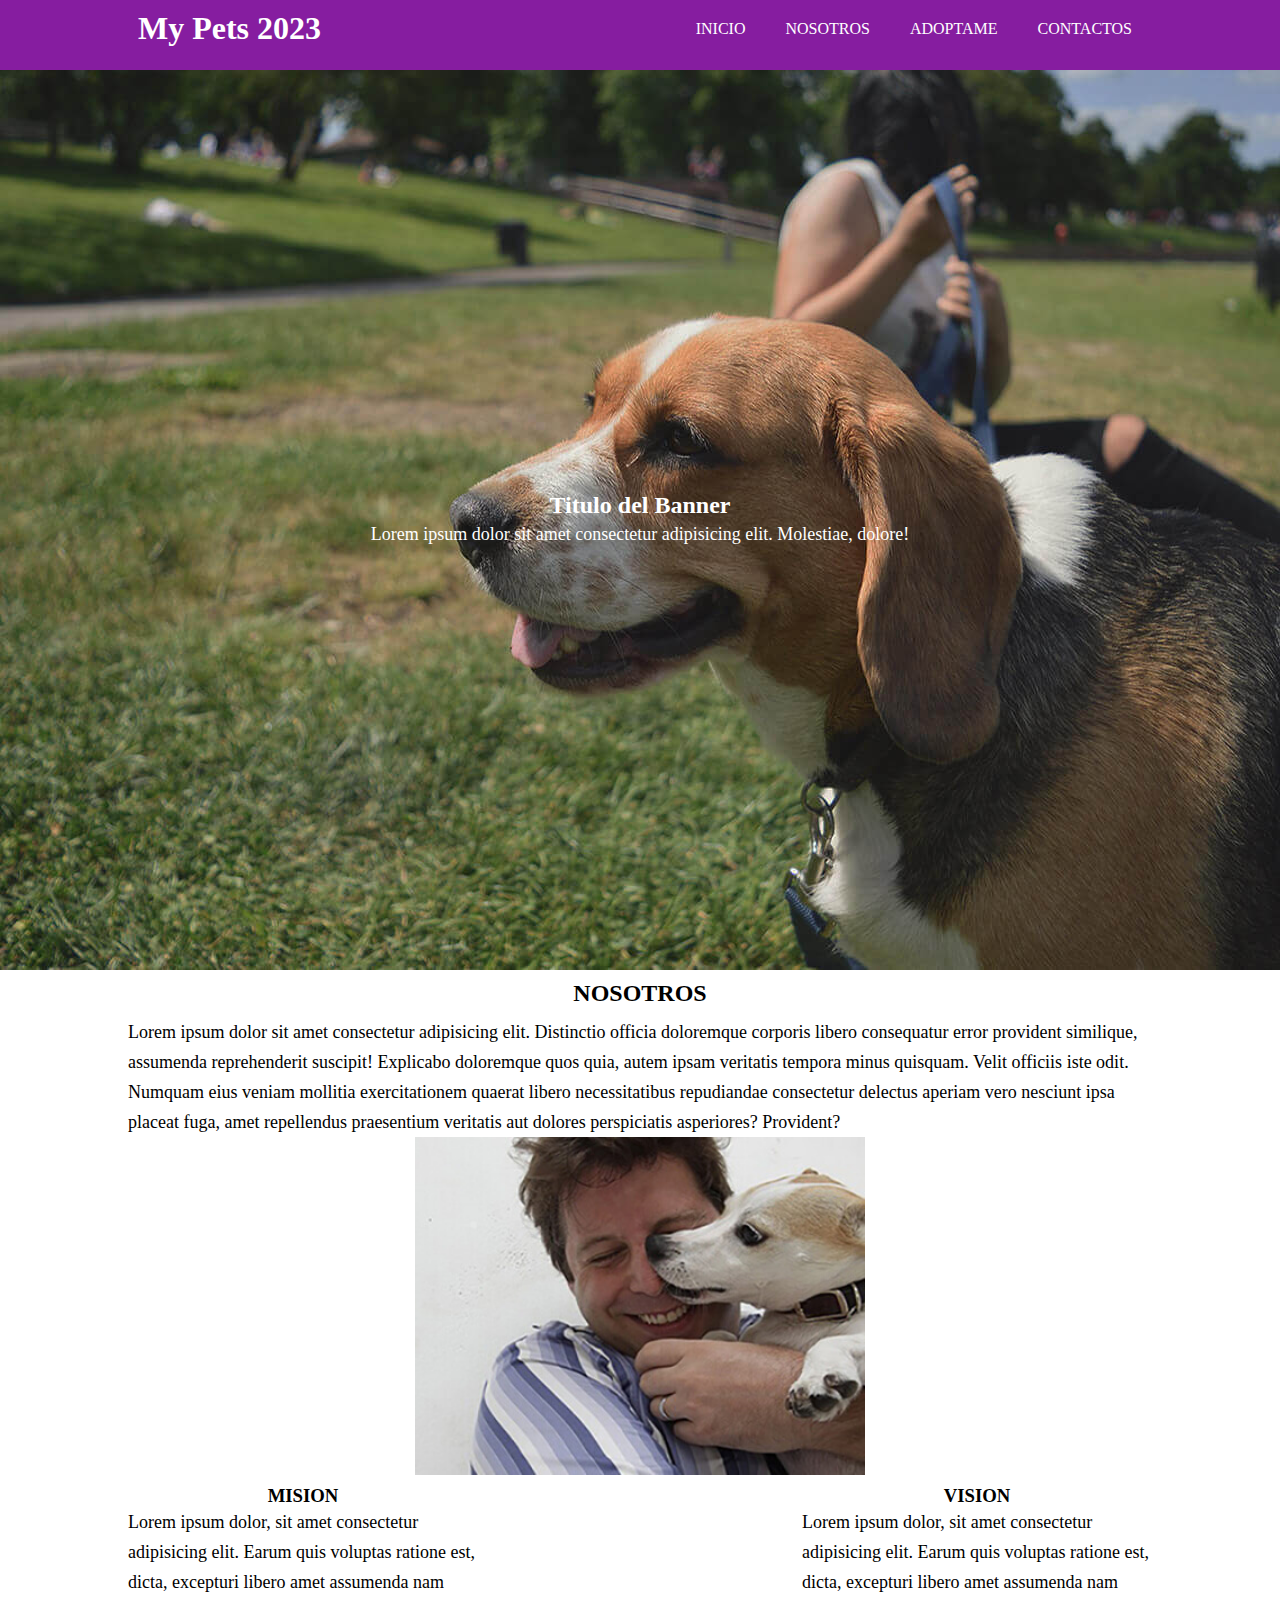
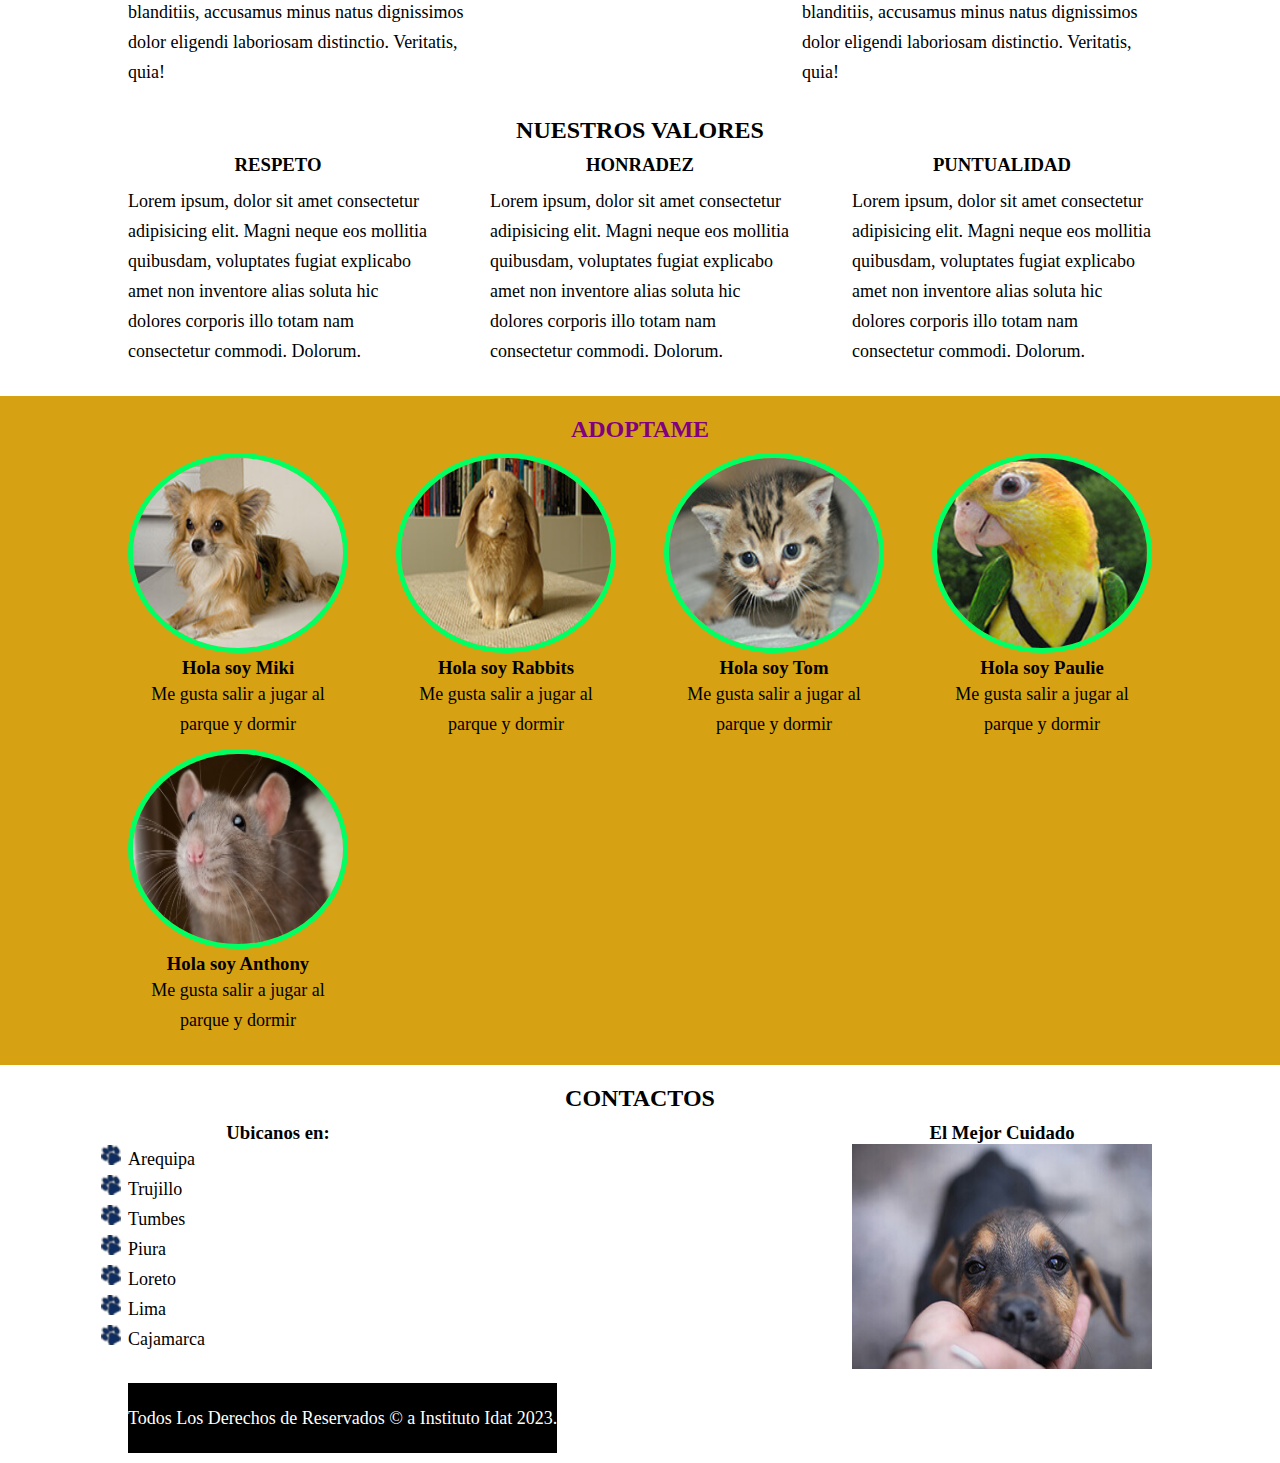
<file: pets/index.html>
<!DOCTYPE html>
<html lang="en">
<head>
    <meta charset="UTF-8">
    <meta http-equiv="X-UA-Compatible" content="IE=edge">
    <meta name="viewport" content="width=device-width, initial-scale=1.0">
    <title>My Pets 2023</title>
    <link rel="shortcut icon" href="img/favicon.png">
    <link rel="stylesheet" href="css/style.css">
</head>
<body>
    <header>
        <div class="container">
        <h1>My Pets 2023</h1>
        <nav>
            <ul>
                <li><a href="#inicio">INICIO</a></li>
                <li><a href="#nosotros">NOSOTROS</a></li>
                <li><a href="#adoptame">ADOPTAME</a></li>
                <li><a href="#contactos">CONTACTOS</a></li>
            </ul>
        </nav>
    </div>
    </header>
    <!--Banner de la Web-->
    <div class="banner">
        <div class="cont-banner">
            <h2>Titulo del Banner</h2>
            <p>Lorem ipsum dolor sit amet consectetur adipisicing elit. Molestiae, dolore!</p>
        </div>
    </div>
    <!-- Contenido de la web -->
    <main id="nosotros">
        <h2>NOSOTROS</h2>
        <P>Lorem ipsum dolor sit amet consectetur adipisicing elit. Distinctio officia doloremque corporis libero consequatur error provident similique, assumenda reprehenderit suscipit! Explicabo doloremque quos quia, autem ipsam veritatis tempora minus quisquam.
        Velit officiis iste odit. Numquam eius veniam mollitia exercitationem quaerat libero necessitatibus repudiandae consectetur delectus aperiam vero nesciunt ipsa placeat fuga, amet repellendus praesentium veritatis aut dolores perspiciatis asperiores? Provident?</P>
        <img src="img/pet-blog1.jpg" alt="" class="img-responsive">
    </main>

    <section>
        <article>
            <h3>MISION</h3>
            <P>Lorem ipsum dolor, sit amet consectetur adipisicing elit. Earum quis voluptas ratione est, dicta, excepturi libero amet assumenda nam blanditiis, accusamus minus natus dignissimos dolor eligendi laboriosam distinctio. Veritatis, quia!</P>
        </article>
        <article>
            <h3>VISION</h3>
            <P>Lorem ipsum dolor, sit amet consectetur adipisicing elit. Earum quis voluptas ratione est, dicta, excepturi libero amet assumenda nam blanditiis, accusamus minus natus dignissimos dolor eligendi laboriosam distinctio. Veritatis, quia!</P>
        </article>
    </section>

    <div class="fondo-aside">
        <h2 class="text-aside">NUESTROS VALORES</h2>
        <div class="aside">
            <aside>
                <h3>RESPETO</h3>
                <p>Lorem ipsum, dolor sit amet consectetur adipisicing elit. Magni neque eos mollitia quibusdam, voluptates fugiat explicabo amet non inventore alias soluta hic dolores corporis illo totam nam consectetur commodi. Dolorum.</p>
            </aside>
            <aside>
                <h3>HONRADEZ</h3>
                <p>Lorem ipsum, dolor sit amet consectetur adipisicing elit. Magni neque eos mollitia quibusdam, voluptates fugiat explicabo amet non inventore alias soluta hic dolores corporis illo totam nam consectetur commodi. Dolorum.</p>
            </aside>
            <aside>
                <h3>PUNTUALIDAD</h3>
                <p>Lorem ipsum, dolor sit amet consectetur adipisicing elit. Magni neque eos mollitia quibusdam, voluptates fugiat explicabo amet non inventore alias soluta hic dolores corporis illo totam nam consectetur commodi. Dolorum.</p>
            </aside>
        </div>
    </div>
    <!-- Parte Adoptame -->
    <div class="fondo-pets">
        <h2 class="text-pets">ADOPTAME</h2>
        <div class="pets">
            <div class="pet">
                <img src="img/pet1.jpg" alt="" class="img-pet">
                <h3>Hola soy Miki</h3>
                <p>Me gusta salir a jugar al parque y dormir</p>
            </div>
            <div class="pet">
                <img src="img/pet2.jpg" alt="" class="img-pet">
                <h3>Hola soy Rabbits</h3>
                <p>Me gusta salir a jugar al parque y dormir</p>
            </div>
            <div class="pet">
                <img src="img/pet3.jpg" alt="" class="img-pet">
                <h3>Hola soy Tom</h3>
                <p>Me gusta salir a jugar al parque y dormir</p>
            </div>
            <div class="pet">
                <img src="img/pet4.jpg" alt="" class="img-pet">
                <h3>Hola soy Paulie</h3>
                <p>Me gusta salir a jugar al parque y dormir</p>
            </div>
            <div class="pet">
                <img src="img/mascota5.jpg" alt="" class="img-pet">
                <h3>Hola soy Anthony </h3>
                <p>Me gusta salir a jugar al parque y dormir</p>
            </div>
        </div>
    </div>
    <!-- Contactos de La Web -->
    <div class="fondo-contactos">
        <h2 class="text-contactos">CONTACTOS</h2>
        <div class="contactos">
            <div class="contact">
                <h3>Ubicanos en:</h3>
                <ul class="listas">
                    <li>Arequipa</li>
                    <li>Trujillo</li>
                    <li>Tumbes</li>
                    <li>Piura</li>
                    <li>Loreto</li>
                    <li>Lima</li>
                    <li>Cajamarca</li>
                </ul>
            </div>
            <div class="contact">
                <h3>El Mejor Cuidado</h3>
                <img src="img/pet-blog2.jpg" alt="">
            </div>
            <footer>
                <p>Todos Los Derechos de Reservados &copy; a Instituto Idat 2023.</p>
            </footer>
        </div>
    </div>
</body>
</html>
</file>
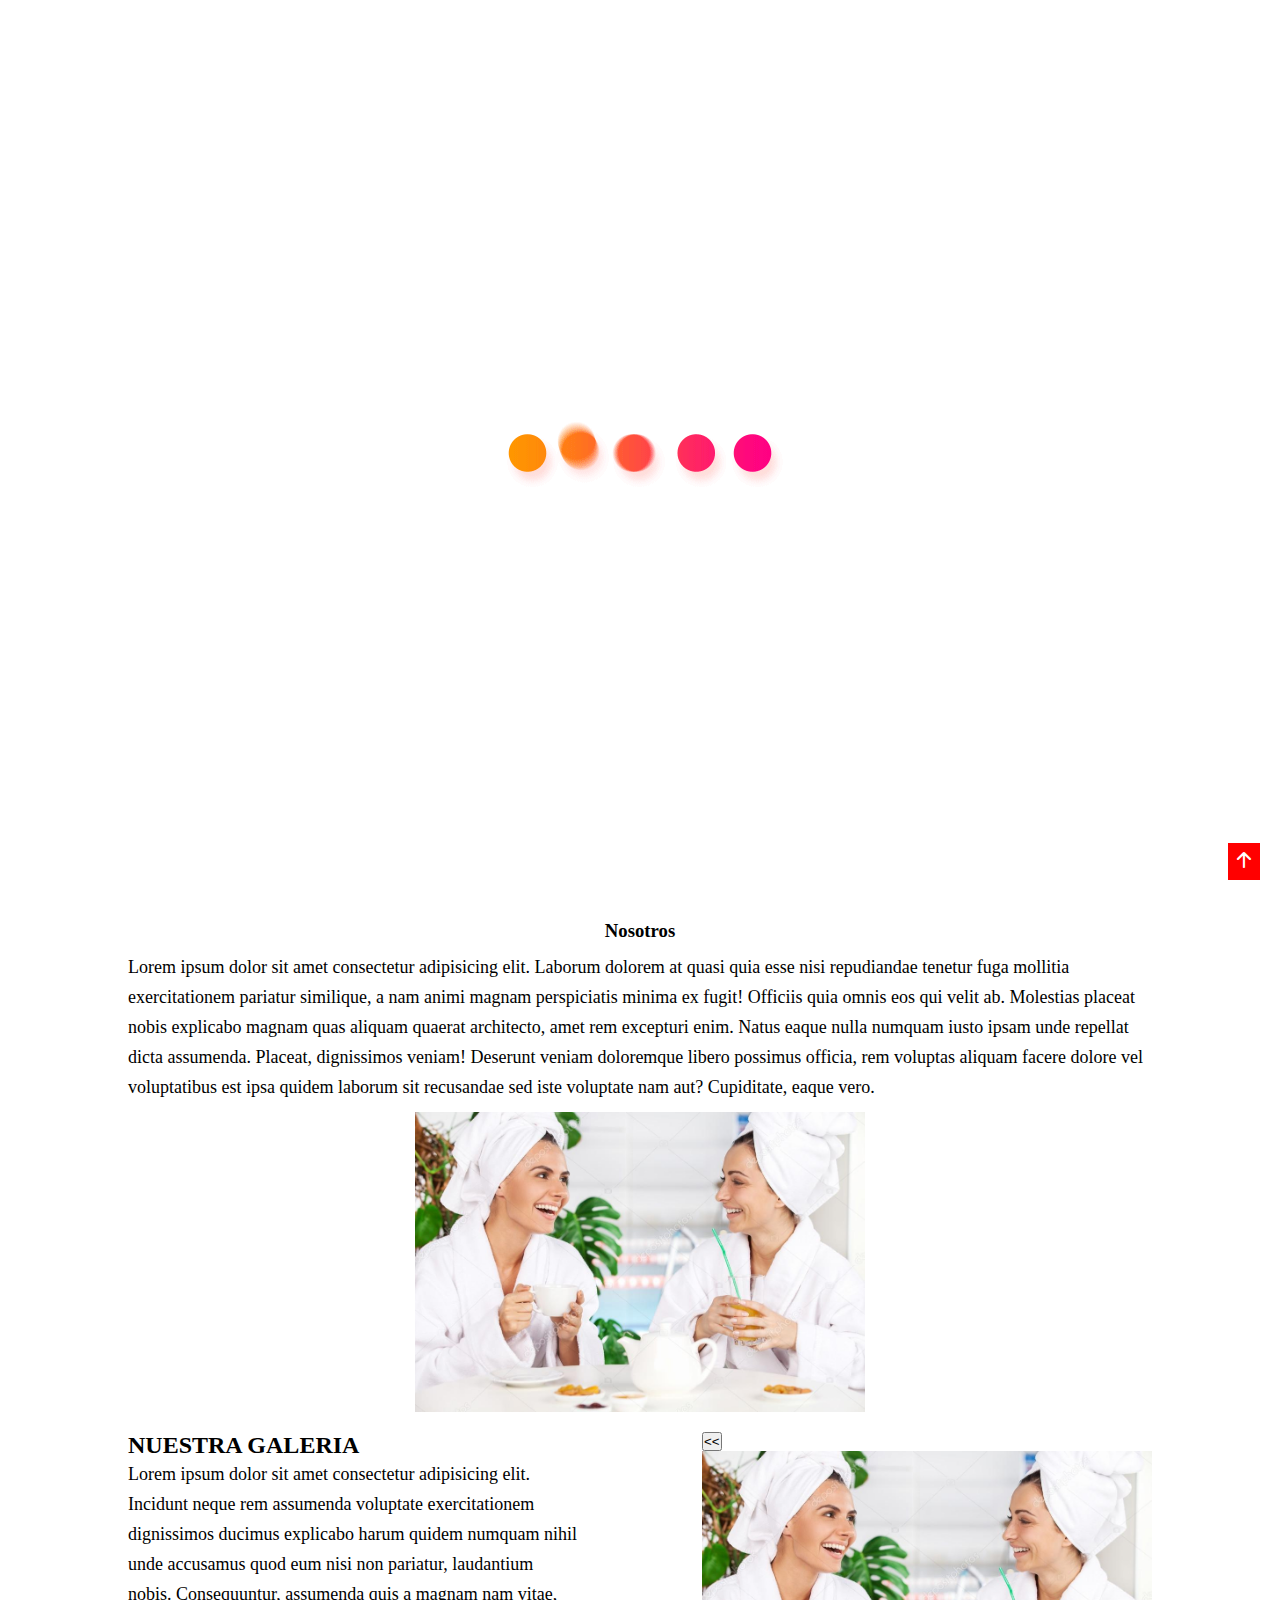
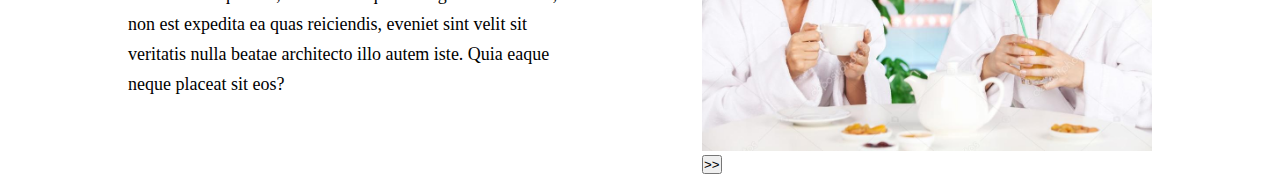
<file: spa/index.html>
<!DOCTYPE html>
<html lang="en">
<head>
    <meta charset="UTF-8">
    <meta name="viewport" content="width=device-width, initial-scale=1.0">
    <title>Spa CAOOH</title>
    <link rel="stylesheet" href="css/style.css">
    <link rel="stylesheet" href="css/menu.css">
    <link rel="stylesheet" href="css/preloader.css">
    <link rel="stylesheet" href="css/galeria.css">
    <link rel="stylesheet" href="css/subir.css">
    <!-- CDN DE ICONOS BOOTSTRAP -->
    <link rel="stylesheet" href="https://cdn.jsdelivr.net/npm/bootstrap-icons@1.10.5/font/bootstrap-icons.css">
</head>
<body>
    <div id="preloader">
        <img src="img/preloader.gif" alt="">
    </div>
    <script>
        let preloader=document.getElementById("preloader");
            setTimeout(function(){
                preloader.style.opacity="1";
                preloader.style.opacity="0";
                preloader.style.visibility="hidden";
            },2000)
    </script>
    <div id="inicio"></div>
    <header id="header">
        <div class="container">
            <div id="logo">
                <img src="img/logo.png" alt="">
            </div>
            <!-- MENU HAMBURGUESA -->
            <div class="menu" id="menu" onclick="llamar()">
            <label class="bi bi-list"></label>
            </div>
            <!-- FIN DEL MENU HAMBURGUESA -->
            <script>
                function llamar(){
                    let botonera=document.getElementById("botonera");
                        botonera.classList.toggle("botonera-open");
                    let menu=document.getElementById("menu");
                        menu.querySelector(".menu .bi-list").classList.toggle("bi-x-circle");
                }
            </script>
            <nav class="botonera" id="botonera">
                <ul>
                    <li><a href="#inicio" id="active">INICIO</a></li>
                    <li><a href="#nosotros">NOSOTROS</a></li>
                    <li><a href="#galeria">GALERIA</a></li>
                    <li><a href="#contactos">CONTACTOS</a></li>
                </ul>
            </nav>
        </div>
    </header>
    

 

    <div class="banner">
    <div class="overlay">
        <div class="cont-banner">
            <h2>SPA CAOH</h2>
            <p>Ven y Relajate con Nosotros</p>
            <button class="boton" onclick="alert('Gracias por Suscribirse')">Suscribirse</button>
        </div>
    </div>
    </div>

    <a class="bi bi-arrow-up-short" id="subir" href="#inicio"></a>
    <script>
        window.addEventListener("scroll",Scroll);
        function Scroll(){
            let subir=document.getElementById("subir");
            let posy=window.pageXOffset;
            if(posy>100){
                subir.style.display="block";
            }
            else{
                subir.style.display="none";
            }
        }
    </script>

    <main id="nosotros">
        <h3>Nosotros</h3>
        <p>Lorem ipsum dolor sit amet consectetur adipisicing elit. Laborum dolorem at quasi quia esse nisi repudiandae tenetur fuga mollitia exercitationem pariatur similique, a nam animi magnam perspiciatis minima ex fugit!
        Officiis quia omnis eos qui velit ab. Molestias placeat nobis explicabo magnam quas aliquam quaerat architecto, amet rem excepturi enim. Natus eaque nulla numquam iusto ipsam unde repellat dicta assumenda.
        Placeat, dignissimos veniam! Deserunt veniam doloremque libero possimus officia, rem voluptas aliquam facere dolore vel voluptatibus est ipsa quidem laborum sit recusandae sed iste voluptate nam aut? Cupiditate, eaque vero.</p>
            <img src="img/spa01.jpg" alt="" class="img-responsive"  id="imagen" onmouseover="src='img/spa01.jpg'" onmouseout="src='img/spa00.jpg'"> 
    </main>
   
    <section>
        <article>
            <h2>NUESTRA GALERIA</h2>
            <p>Lorem ipsum dolor sit amet consectetur adipisicing elit. Incidunt neque rem assumenda voluptate exercitationem dignissimos ducimus explicabo harum quidem numquam nihil unde accusamus quod eum nisi non pariatur, laudantium nobis.
            Consequuntur, assumenda quis a magnam nam vitae, non est expedita ea quas reiciendis, eveniet sint velit sit veritatis nulla beatae architecto illo autem iste. Quia eaque neque placeat sit eos?</p>
        </article>
        <article>
            <button onclick="atras()"><<</button>
            <img src="img/spa01.jpg" alt="" id="img" width="450px">
            <button onclick="adelante()">>></button>
        </article>
    </section>
    <script>
        let num=1;
        function adelante(){
            num++;
            if(num>8)
            num=1;
        let img=document.getElementById("img");
            img.src="img/"+"spa0"+num+".jpg";
        }
        function atras(){
            num--;
            if(num>1)
            num=8;
        let img=document.getElementById("img");
            img.src="img/"+"spa0"+num+".jpg";
        }
    </script>
    <script src="js/script.js">

    </script>
</body>
</html>
</file>
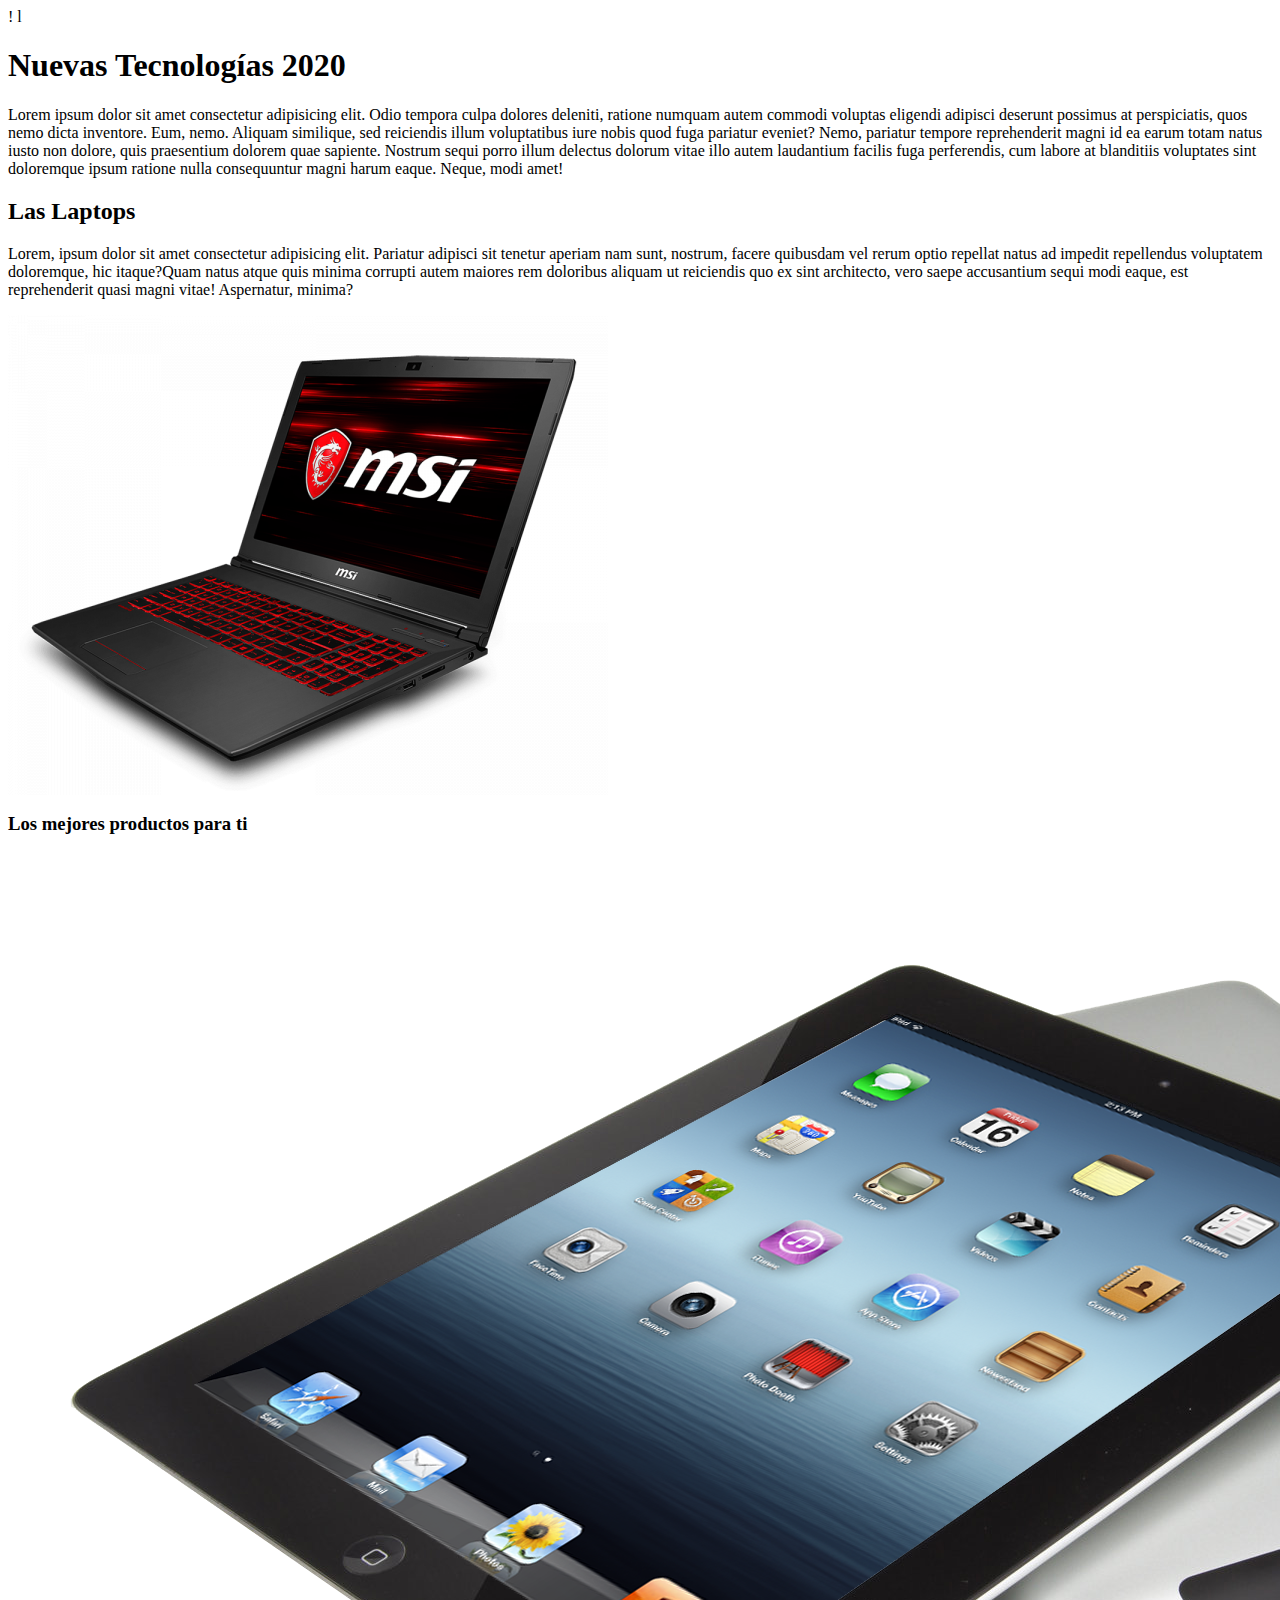
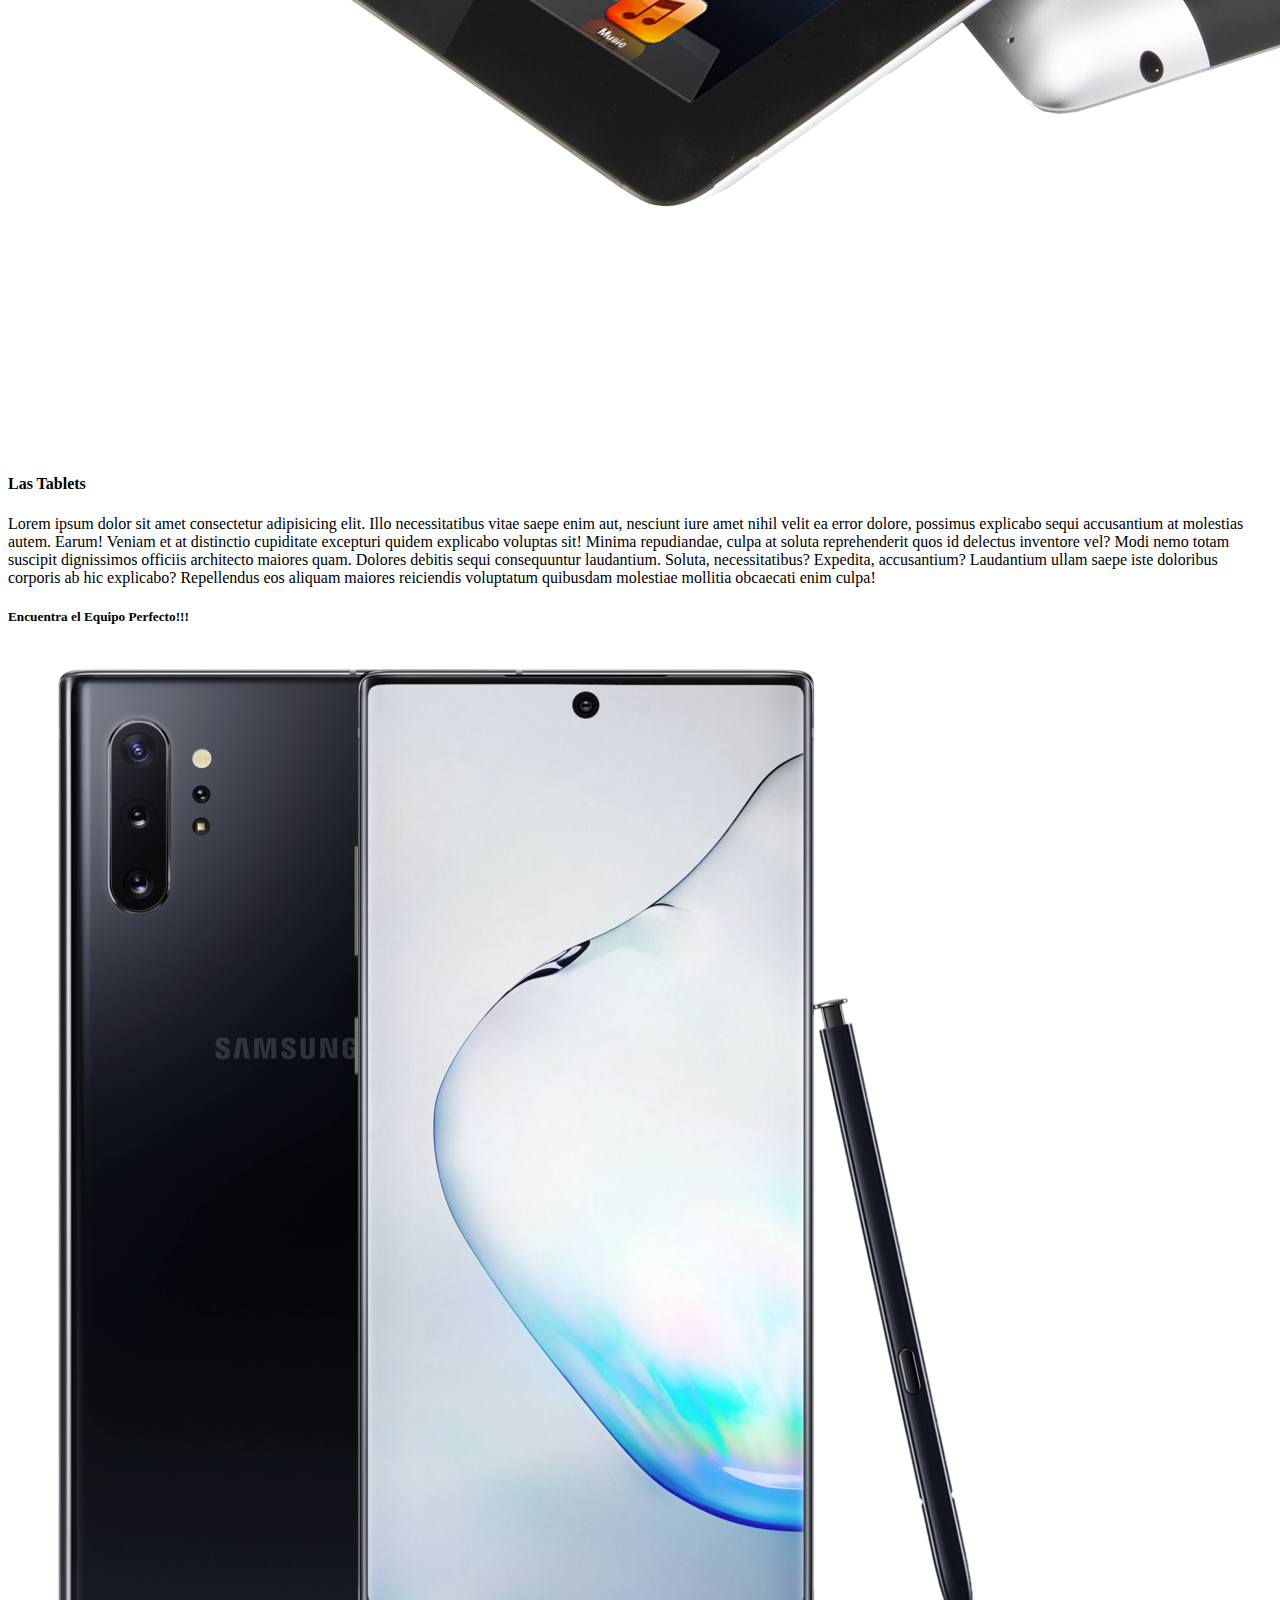
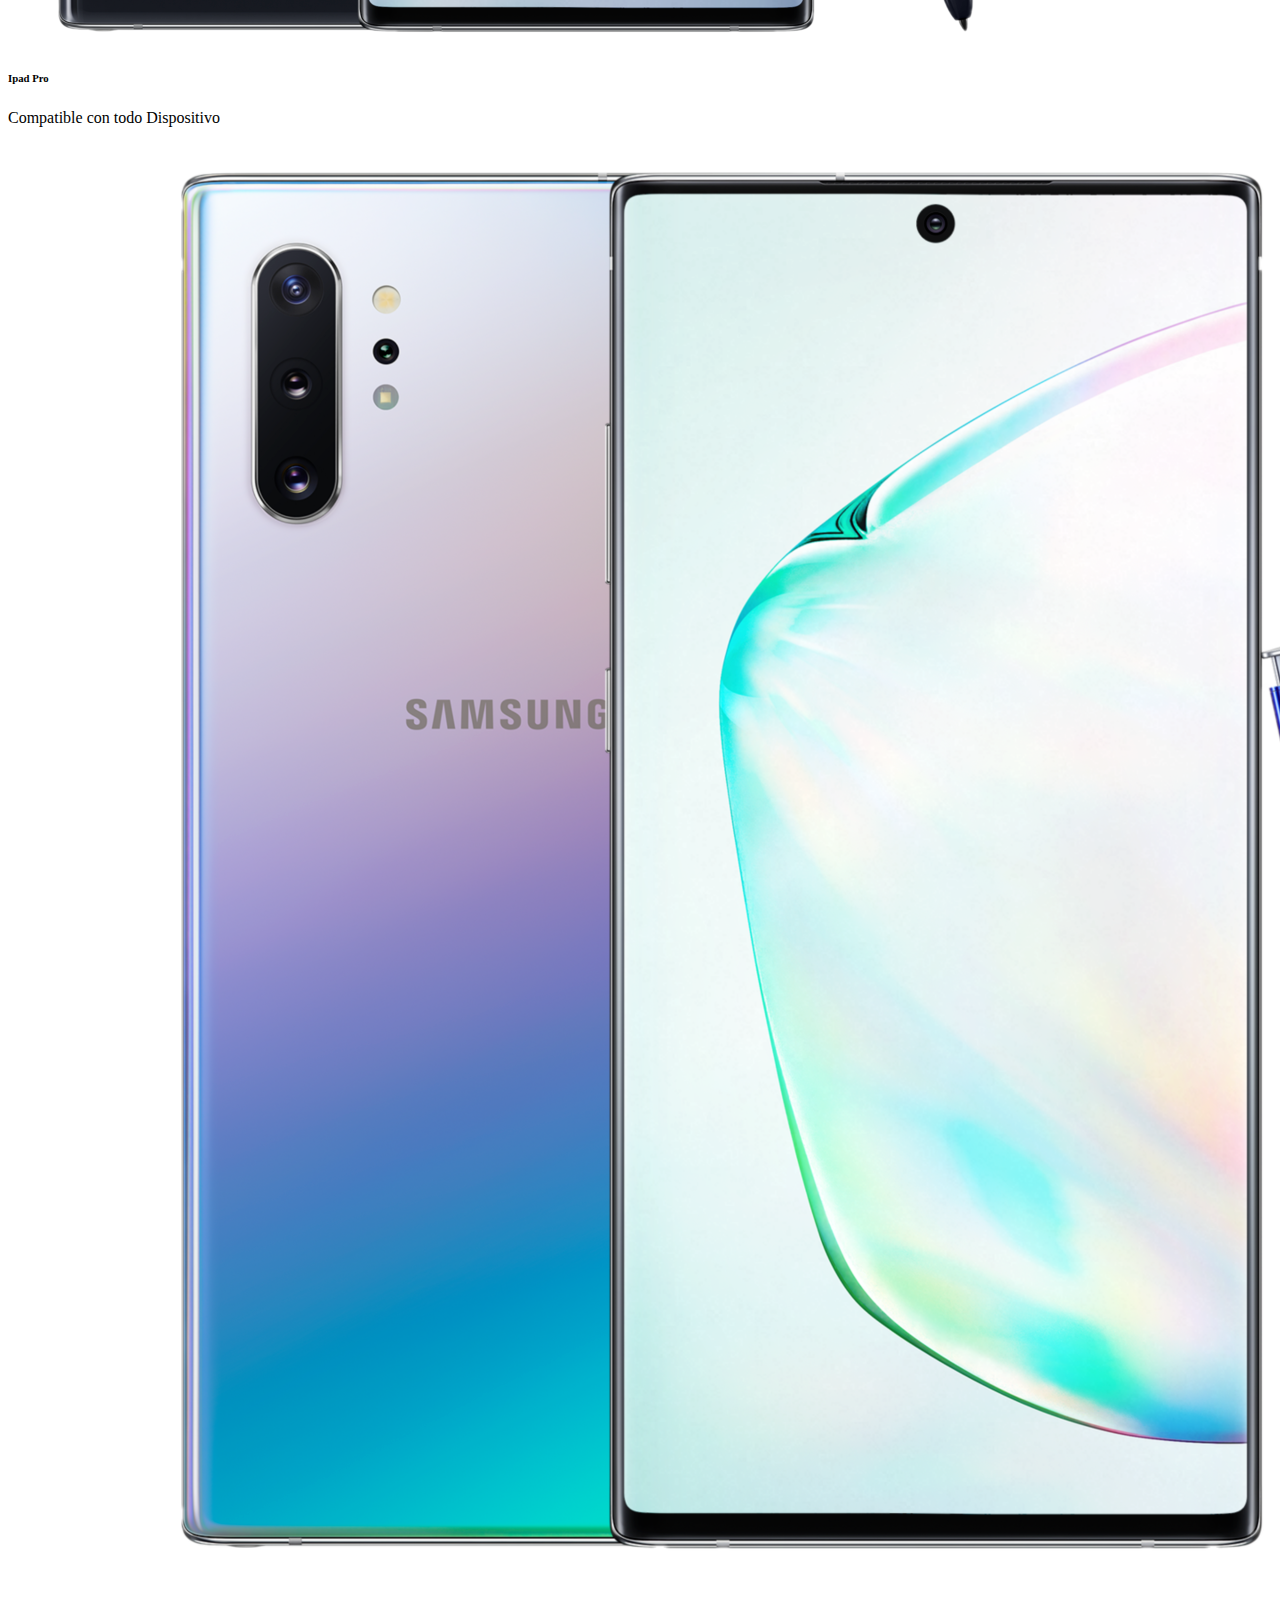
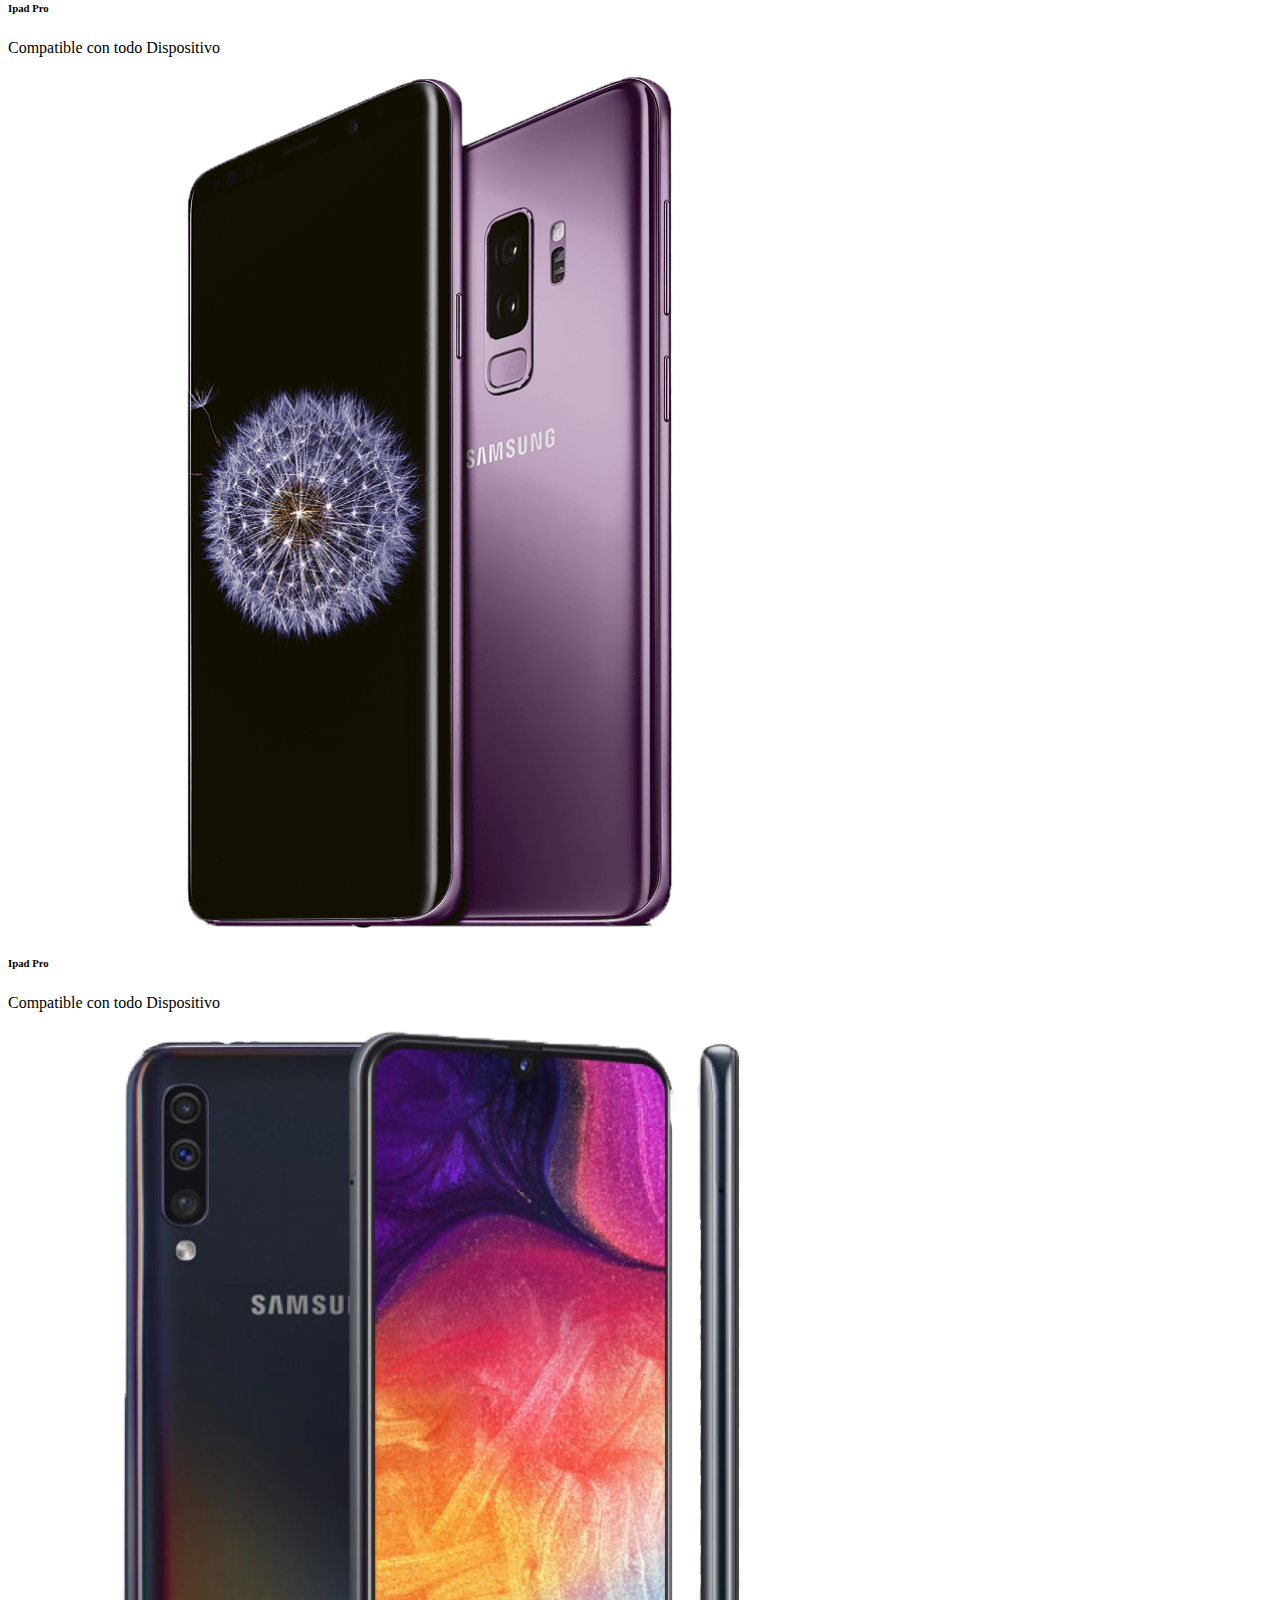
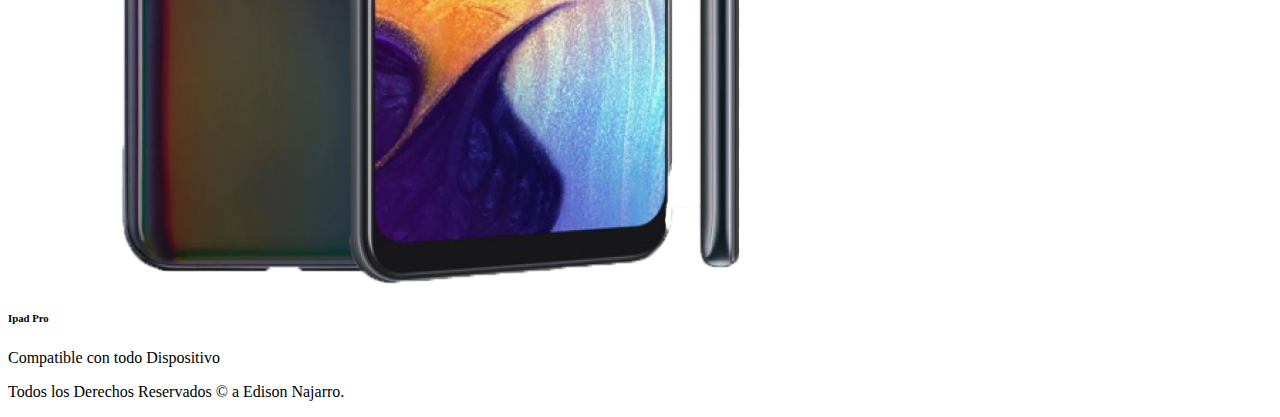
<file: tecnologia/boostrap.html>
!<!doctype html>
<html lang="en">
l
<head>
  <title>Tarea Boostrap</title>
  <link rel="shortcut icon" href="Imagenes/logo.png" type="image/x-icon">
  <!-- Required meta tags -->
  <meta charset="utf-8">
  <meta name="viewport" content="width=device-width, initial-scale=1, shrink-to-fit=no">

  <!-- Bootstrap CSS v5.2.1 -->
  <link href="https://cdn.jsdelivr.net/npm/bootstrap@5.2.1/dist/css/bootstrap.min.css" rel="stylesheet"
    integrity="sha384-iYQeCzEYFbKjA/T2uDLTpkwGzCiq6soy8tYaI1GyVh/UjpbCx/TYkiZhlZB6+fzT" crossorigin="anonymous">
</head>
<body>
  <header>
    <h1 class="text-center">Nuevas Tecnologías 2020</h1>
  </header>
  <main>
    <div class="container">
      <p>Lorem ipsum dolor sit amet consectetur adipisicing elit. Odio tempora culpa dolores deleniti, 
        ratione numquam autem commodi voluptas eligendi adipisci deserunt possimus at perspiciatis, quos nemo dicta inventore. 
        Eum, nemo. Aliquam similique, sed reiciendis illum voluptatibus iure nobis quod fuga pariatur eveniet? Nemo, pariatur 
        tempore reprehenderit magni id ea earum totam natus iusto non dolore, quis praesentium dolorem quae sapiente. Nostrum sequi 
        porro illum delectus dolorum vitae illo autem laudantium facilis fuga perferendis, cum labore at blanditiis voluptates sint doloremque 
        ipsum ratione nulla consequuntur magni harum eaque. Neque, modi amet!</p>
    </div>
  </main>
  <section>
    <article class="my-5">
      <div class="container">
        <div class="row">
          <div class="col-lg-6">
            <h2>Las Laptops</h2>
            <p>Lorem, ipsum dolor sit amet consectetur adipisicing elit. Pariatur adipisci sit 
              tenetur aperiam nam sunt, nostrum, facere quibusdam vel rerum optio repellat natus 
              ad impedit repellendus voluptatem doloremque, hic itaque?Quam natus atque quis minima 
              corrupti autem maiores rem doloribus aliquam ut reiciendis quo ex sint architecto, vero 
              saepe accusantium sequi modi eaque, est reprehenderit quasi magni vitae! Aspernatur, minima?</p>
          </div>
          <div class="col-lg-6">
            <img src="Imagenes/laptop.png" alt="" class="w-100">
          </div>
        </div>
      </div>
    </article>
    <aside class="bg-info py-5">
      <h3 class="text-center display-1">Los mejores productos para ti</h3>
    </aside>
    <article class="my-5">
      <div class="row">
        <div class="col-md-5">
          <img src="Imagenes/tablets.png" alt="Descripción de la imagen" class="w-100">
        </div>
        <div class="col-md-6">
          <h4 class="text-center">Las Tablets</h4>
          <p>Lorem ipsum dolor sit amet consectetur adipisicing elit. Illo necessitatibus
            vitae saepe enim aut, nesciunt iure amet nihil velit ea error dolore, possimus 
            explicabo sequi accusantium at molestias autem. Earum! Veniam et at distinctio 
            cupiditate excepturi quidem explicabo voluptas sit! Minima repudiandae, culpa at 
            soluta reprehenderit quos id delectus inventore vel? Modi nemo totam suscipit dignissimos
             officiis architecto maiores quam. Dolores debitis sequi consequuntur laudantium. Soluta, 
             necessitatibus? Expedita, accusantium? Laudantium ullam saepe iste doloribus corporis ab hic explicabo? 
             Repellendus eos aliquam maiores reiciendis voluptatum quibusdam molestiae mollitia obcaecati enim culpa!</p>
        </div>
      </div>
    </article>
  </section>
  <footer>
    <div class="jugadores py-5">
    <h5 class="text-center display-3 ">Encuentra el Equipo Perfecto!!!</h5>
    <div class="container">
      <div class="row">
        <div class="col-lg-3">
          <div class="card">
            <div class="cad-body">
              <img src="Imagenes/dispo01.png" alt="" class="w-100">
              <h6 class="text-center">Ipad Pro</h6>
              <p class="text-center">Compatible con todo Dispositivo</p>
            </div>
          </div>
        </div>
        <div class="col-lg-3">
          <div class="card">
            <div class="cad-body">
              <img src="Imagenes/dispo02.png" alt="" class="w-100">
              <h6 class="text-center">Ipad Pro</h6>
              <p class="text-center">Compatible con todo Dispositivo</p>
            </div>
          </div>
        </div>
        <div class="col-lg-3">
          <div class="card">
            <div class="cad-body">
              <img src="Imagenes/dispo03.png" alt="" class="w-100">
              <h6 class="text-center">Ipad Pro</h6>
              <p class="text-center">Compatible con todo Dispositivo</p>
            </div>
          </div>
        </div>
        <div class="col-lg-3">
          <div class="card">
            <div class="cad-body">
              <img src="Imagenes/dispo04.png" alt="" class="w-100">
              <h6 class="text-center">Ipad Pro</h6>
              <p class="text-center">Compatible con todo Dispositivo</p>
            </div>
          </div>
        </div>
      </div>
    </div>
  </div>
  </footer>
  <footer class="d-flex justify-content-end">
    <p> Todos los Derechos Reservados &copy; a Edison Najarro.</p>
  </footer>
  <!-- Bootstrap JavaScript Libraries -->
  <script src="https://cdn.jsdelivr.net/npm/@popperjs/core@2.11.6/dist/umd/popper.min.js"
    integrity="sha384-oBqDVmMz9ATKxIep9tiCxS/Z9fNfEXiDAYTujMAeBAsjFuCZSmKbSSUnQlmh/jp3" crossorigin="anonymous">
  </script>

  <script src="https://cdn.jsdelivr.net/npm/bootstrap@5.2.1/dist/js/bootstrap.min.js"
    integrity="sha384-7VPbUDkoPSGFnVtYi0QogXtr74QeVeeIs99Qfg5YCF+TidwNdjvaKZX19NZ/e6oz" crossorigin="anonymous">
  </script>
</body>
</html>
</file>
<file: css/style.css>
@import url('https://fonts.googleapis.com/css2?family=Bebas+Neue&display=swap');
@import url('https://fonts.googleapis.com/css2?family=Oswald:wght@200&display=swap');

#img-logo{
    margin-left: 20px;
}

nav{
    background: #F8F9FA;
    font-family: 'Bebas Neue', sans-serif;
}
li{
    margin-right: 15px;
}
.btn{
    display: flex;
    justify-content: end;
}

li :hover{
    border-bottom: 3px solid ;
    border-top: 3px solid black;
}
.curriculum{
    margin-right: 5px;
    font-family: 'Bebas Neue', sans-serif;
}
.curriculum:hover{
    border-bottom: 3px solid ;
    border-top: 3px solid black;
}

.bi{
    padding-left: 5px;
}

.img-fondo {
    display: flex;
    justify-content: flex-start;
    position: relative;
    text-align: center;
    margin-top: 20px;
    margin-left: 10px;
    max-width: 100%;
  }

.image-container img {
    width: 30%;
    display: block;
    margin-left: 100px;
  }

.text-fondo {
    position: absolute;
    top: 50%;
    left: 60%;
    transform: translate(-50%, -50%);
    margin-left: 20px;
    font-family: 'Bebas Neue', sans-serif;
    text-align: center;
    
}
.text-fondo h1,
  .text-fondo h3 {
    margin: 0; /* Quitar márgenes predeterminados */
  }
h1{
    margin: auto;
    margin-top: 24px;
    color: cornflowerblue;
}
.text-fondo h3 {
    margin-top: 10px; /* Agregar un pequeño margen entre el h1 y el h3 */
  }
@media (max-width: 768px) {
    .container-fluid {
      text-align: left;
      align-items: center;
    }

    .img-fondo {
      flex-direction: column;
        margin-top: 10px;
    }

    .image-container img {
      width: 70%;
      margin: auto;
    }

    .text-fondo {
      position: static;
      transform: none;
      margin-top: 10px;
    }
    h1{
       margin: auto;
        color: cornflowerblue;
    }
    .text-fondo h3 {
        margin-top: 5px; /* Agregar un pequeño margen entre el h1 y el h3 */
    }
}

.cn-sobre{
    margin-top: 50px;
    margin-left: 20px;
    text-align: justify;
}
.cn-sobre h3{
    margin: auto;
    font-family: 'Bebas Neue', sans-serif;
    color: cornflowerblue;
}
.cn-sobre p{
    margin: auto;
    font-family: 'Oswald', sans-serif;
    color: black;
    
}

#sobre{
   border-radius: 10px;
}

#portafolio {
  color: cornflowerblue; 
  margin-top: 50px;
  margin-bottom: 20px;
}

.col-md-3{
  margin-top: 30px;
}

.border{
  border-radius: 10px;
}

#contactame h3{
  margin-top: 20px;
  margin-bottom: 5px;
  color: cornflowerblue;
  font-family: 'Bevas Neue', sans-serif;
  font-weight: bold;
}

#contactame p{
  margin-top: 5px;
  color: black;
  font-family: 'Oswald', sans-serif;
}
</file>
<file: Libro/css/style.css>
header{
    background: url(../imagenes/Fondo.jpeg);
    background-size: cover;
    background-position: center;
    background-repeat: no-repeat;
    width: 100%;
    min-height: 85vh;
    opacity: 1.0;
}
.imagen-grande {
    width: 80%;
    height: 100%;
}
.texto{
    font-size: 14px;
    margin:10 auto;
    padding-top: 5px;
    padding-left: 20px;
}
h2{
    text-align: center;
}
h3{
    font-size: 28px;
}
p{
    font-size: 14px;
}
.imagen{
     width: 50%;
     height: 50%;

}
.card-body{
    text-align: center;
}
</file>
<file: Peru/css/sytle.css>
header{
    background: url(../img/banner.jpg);
    background-size: cover;
    background-position: center;
    background-repeat: no-repeat;
    width: 100%;
    min-height: 100vh;
}

.overlay{
    background: rgba(45, 52, 54,0.5);
}

article{
    background: url(../img/Sac2.jpg);
    background-size: cover;
    background-position: center;
    background-repeat: no-repeat;
    background-attachment: fixed;
}
</file>
<file: pets/css/style.css>
*{
    margin: 0;
    padding: 0;
    box-sizing: border-box;
}
html{
    scroll-behavior: smooth;
}
body{
    font-family: Tahoma;
}
header{
    width: 100%;
    height: 70px;
    background: rgb(134, 29, 160);
}
.container{
    width: 80%;
    margin: auto;
}
h1{
    float: left;
    color: white;
    margin: 10px;
}
nav{
    float: right;
    list-style: none;
}
nav ul{
    display: flex;
    list-style: none;
}
nav a{
    text-decoration: none;
    color: white;
    display: block;
    padding: 20px;
    height: 70px
}
nav a:hover{
    background: darkgray;
}
/* Estilos del Banner */
.banner{
    position: relative;
    background: url(../img/banner.jpg);
    background-size: cover;
    background-position: center;
    background-repeat: no-repeat;
    width: 100%;
    min-height: 100vh;
}
.cont-banner{
    position: absolute;
    top: 50%;
    left: 50%;
    transform: translate(-50%, -50%);
    text-align: center;
    color: white;
}
main{
    width: 80%;
    margin:10px auto;
}
main h2{
    text-align: center;
    margin-bottom: 10px;
}
p{
    font-size: 18px;
    line-height: 30px;
}
.img-responsive{
    max-width: 100%;
    width: 450px;
    display: block;
    margin: auto;
}
/* Estilos para Section */
section{
    width: 80%;
    margin: auto;
    display: flex;
    flex-wrap: wrap;
    justify-content: space-between;
}
article{
    width: 350px;
    margin-bottom: 10px;
}
article h3{
    text-align: center;
}
.fondo-aside{
    margin: 20px 0px;
}
.text-aside{
    text-align: center;
    margin-bottom: 10px;
}
.aside{
    width: 80%;
    margin: auto;
    display: flex;
    flex-wrap: wrap;
    justify-content: space-between;
}
aside{
    width: 300px;
    margin-bottom: 10px;
}
aside h3{
    text-align: center;
    margin-bottom: 10px;
}
/* Adoptame de la Web */
.fondo-pets{
    margin: 20px 0px;
    padding: 20px 0px;
    background: rgb(214, 162, 19);
}
.text-pets{
    text-align: center;
    margin-bottom: 10px;
    color: purple;
}
.pets{
    width: 80%;
    margin: auto;
    display: flex;
    flex-wrap: wrap;
    justify-content: space-between;
}
.pet{
    width: 220px;
    margin-bottom: 10px;
    text-align: center;
}
.img-pet{
    width: 220px;
    height: 200px;
    border-radius: 50%;
    border: 5px solid rgb(0, 255, 98);
}
/* Contactos de la web */
.fondo-contactos{
    margin:10px 0px;
}
.text-contactos{
    text-align: center;
    margin-bottom: 10px;
}
.contactos{
    width: 80%;
    margin: auto;
    display: flex;
    flex-wrap: wrap;
    justify-content: space-between;
}
.contact{
    width: 300px;
    margin-bottom: 10px;
}
.contact h3{
    text-align: center;
}
.listas li{
    list-style-image:url(../img/vineta.png) ;
    font-size: 18px;
    line-height: 30px;
}
.contact img{
    max-width: 100%;
}
footer{
    background-color: black;
    padding: 20px 0px;
}
footer p{
    text-align: center  ;
    color: white;
}
</file>
<file: spa/css/style.css>
*{
    margin: 0;
    padding: 0;
    box-sizing: border-box;
}
html{
    scroll-behavior: smooth;
}
body{
    font-family:Tahoma;
}
header{
    width: 100%;
    height: 70px;
    position: fixed;
    z-index: 100000;
    top: 0;
    left: 0;
}
.container{
    width: 80%;
    margin: auto;
}
#logo img{
    width: 150px;
    float: left;
}
.botonera{
    float: right;
}
.botonera ul{
    display: flex;
    list-style: none;
}
.botonera a{
    text-decoration: none;
    color: white;
    display: block;
    padding: 20px;
}
.banner{
    position: relative;
    background: url(../img/banner.gif);
    width: 100%;
    min-height: 100vh;
    background-size: cover;
    background-position: center;
    background-repeat: no-repeat;
}
.overlay{
    background: rgba(0, 0, 0, 0.5);
    min-height: 100vh;
}
.cont-banner{
    position: absolute;
    top: 50%;
    left: 50%;
    transform: translate(-50%, -50%);
    text-align: center;
    color: white;
}
.boton{
    background: black;
    color: white;
    padding:10px 15px;
    border: 0 none;
}
main{
    width: 80%;
    margin:20px auto;
}
main h3{
    text-align: center;
    margin-bottom: 10px;
}
.img-responsive{
    width: 450px;
    max-width: 100%;
    display: block;
    margin:10px auto;
}
p{
    font-size: 18px;
    line-height: 30px;
}
</file>
<file: spa/css/menu.css>
#menu{
    display: none;
 }
 @media only screen and (max-width:980px){
    #menu{
        display: block;
        float: right;
        font-size:30px;
        color: white;
        margin: 10px;
    }
    .container{
        width: 90%;
    }
    .botonera{
        position: relative;
        float: none;
        left: -100%;
        transition: 0.5s;
    }
    .botonera-open{
        left: 0%;
        transition: 0.5s;
    }
    .botonera ul{
        top: 70px;
        position: absolute;
        flex-direction: column;
        width: 100%;
        background: black;
    }
 }
</file>
<file: spa/css/preloader.css>
#preloader{
    position:fixed;
    z-index: 1000000;
    background: white;
    width: 100%;
    min-height: 100vh;
    visibility: visible;
}
#preloader img{
    position: absolute;
    top: 50%;
    left: 50%;
    transform: translate(-50%, -50%);
}
</file>
<file: spa/css/galeria.css>
section{
    width: 80%;
    margin: auto;
    display: flex;
    flex-wrap: wrap;
    justify-content: space-between;
}
article{
    width: 450px;
    margin-bottom: 10px;
}
img{
    
}
</file>
<file: spa/css/subir.css>
#subir{
    font-size: 32px;
    position: fixed;
    z-index: 100000000;
    bottom: 0;
    right: 0;
    background: red;
    color: white;
    margin: 20px;
}
</file>
